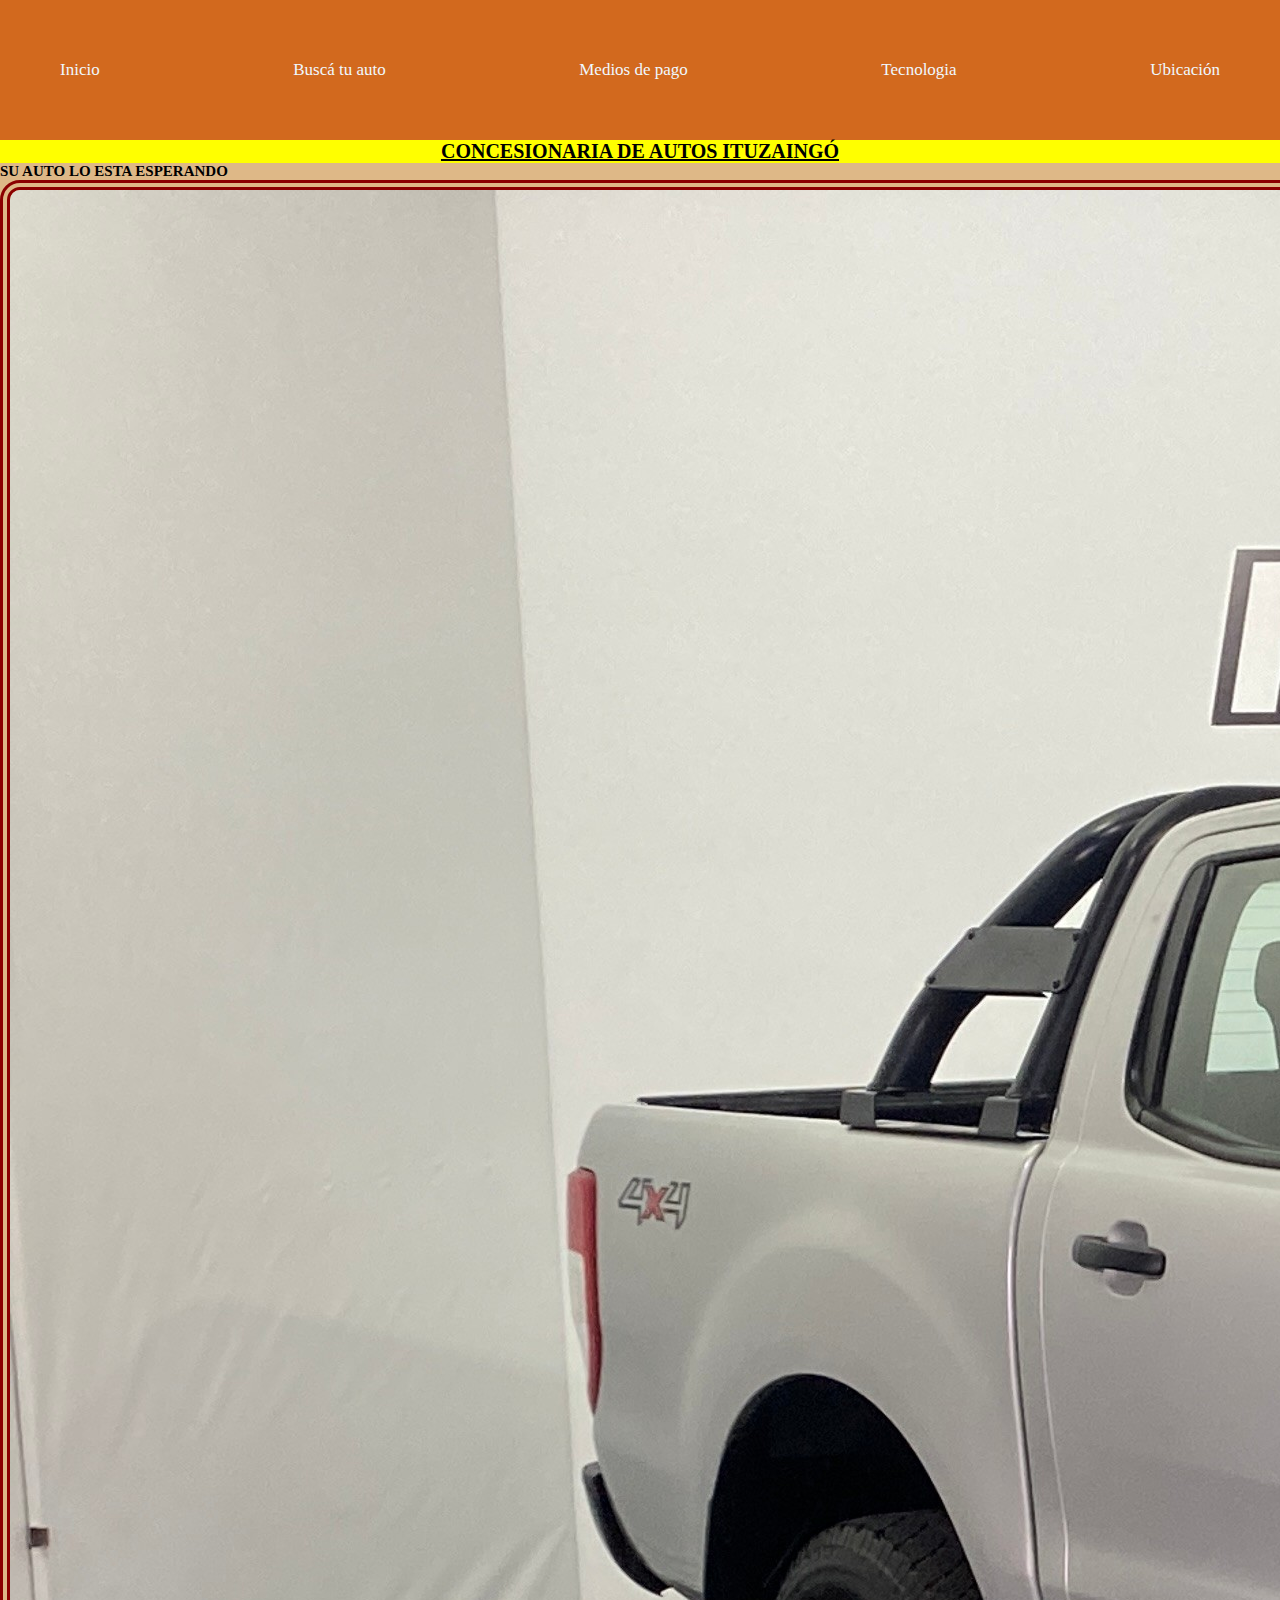
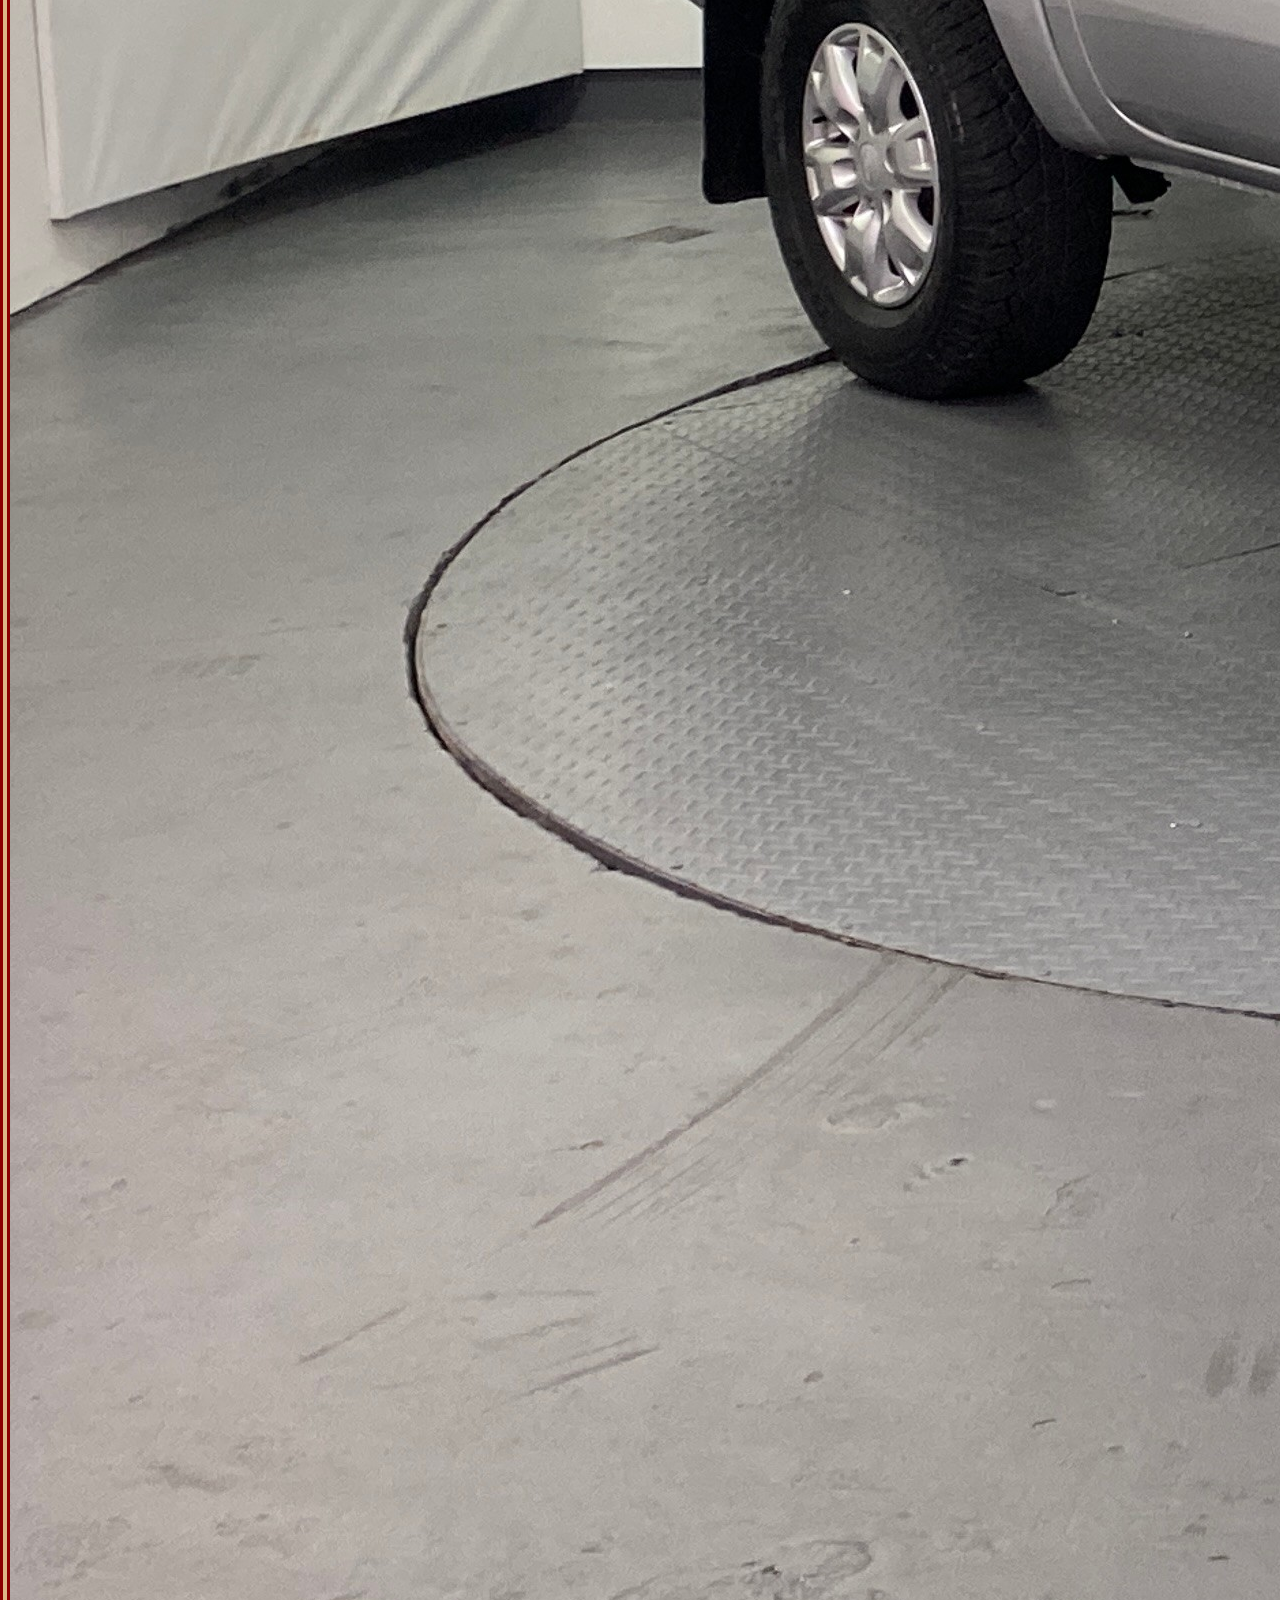
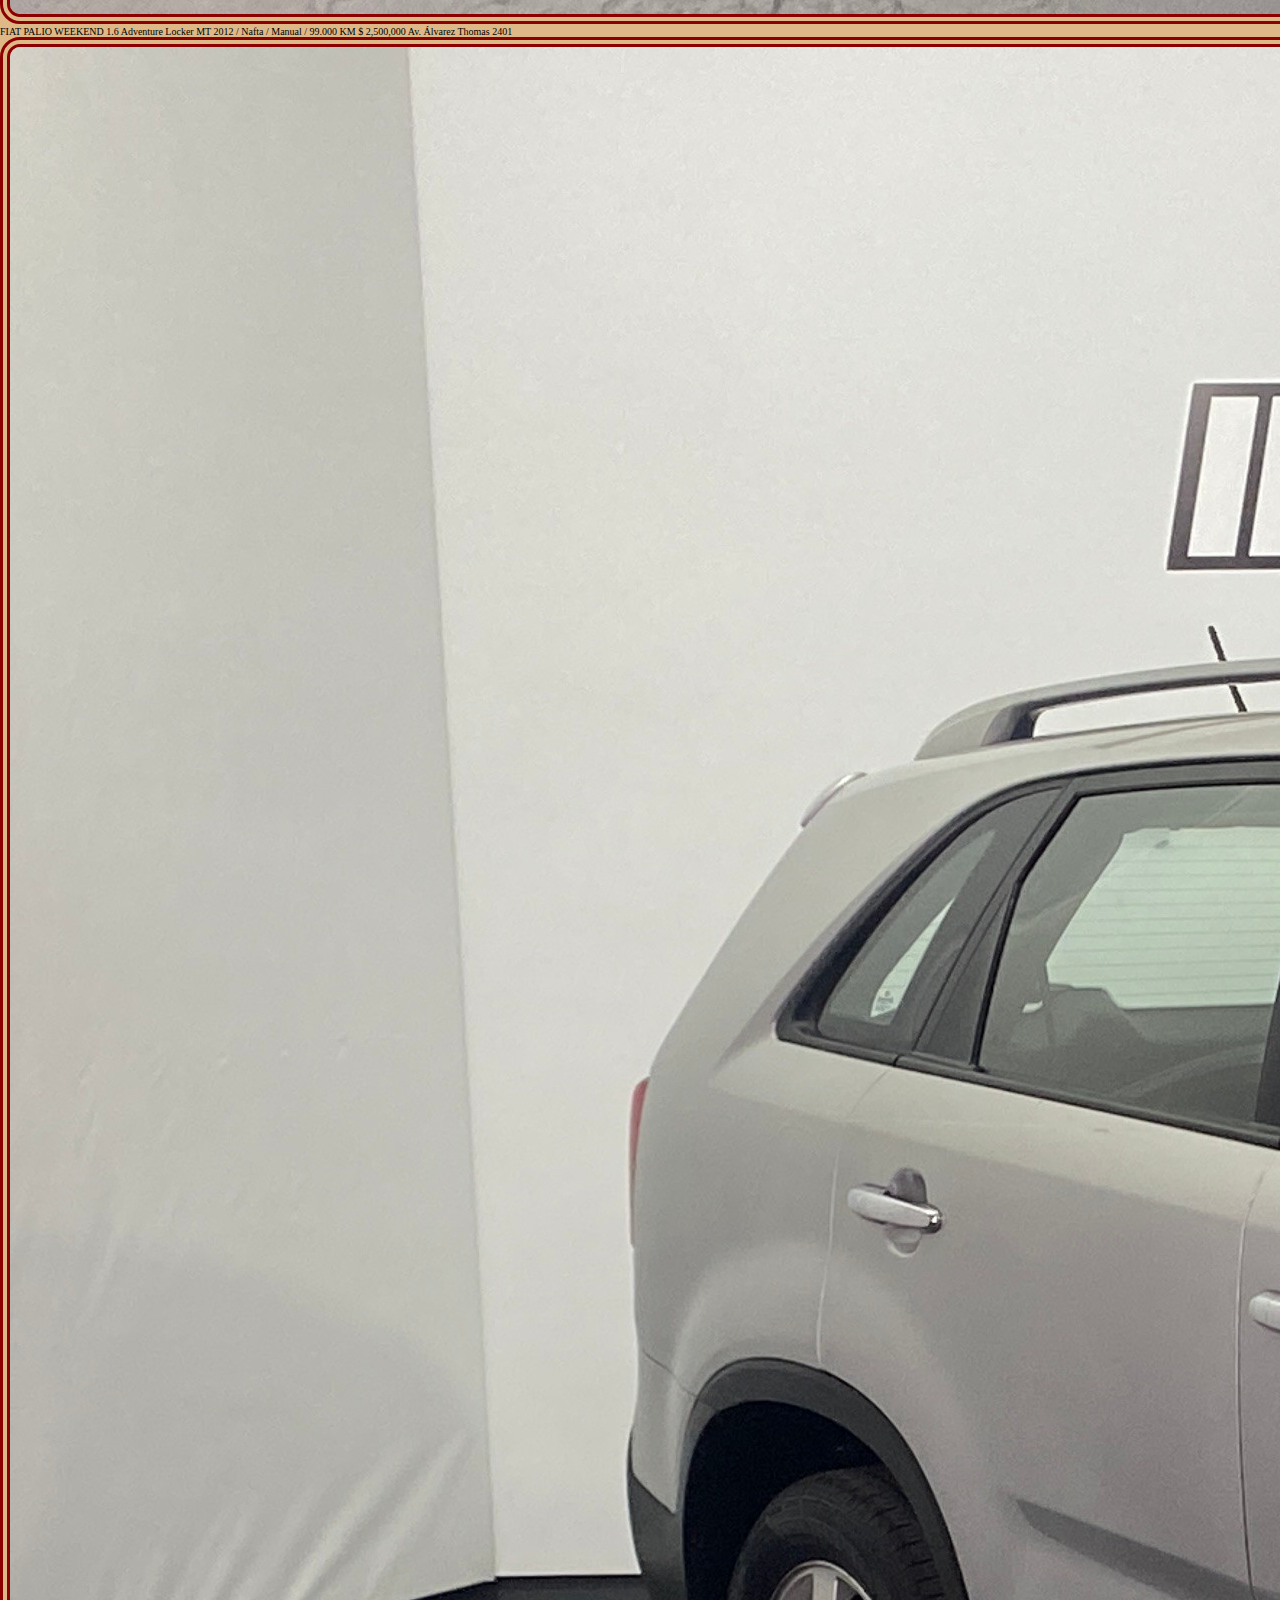
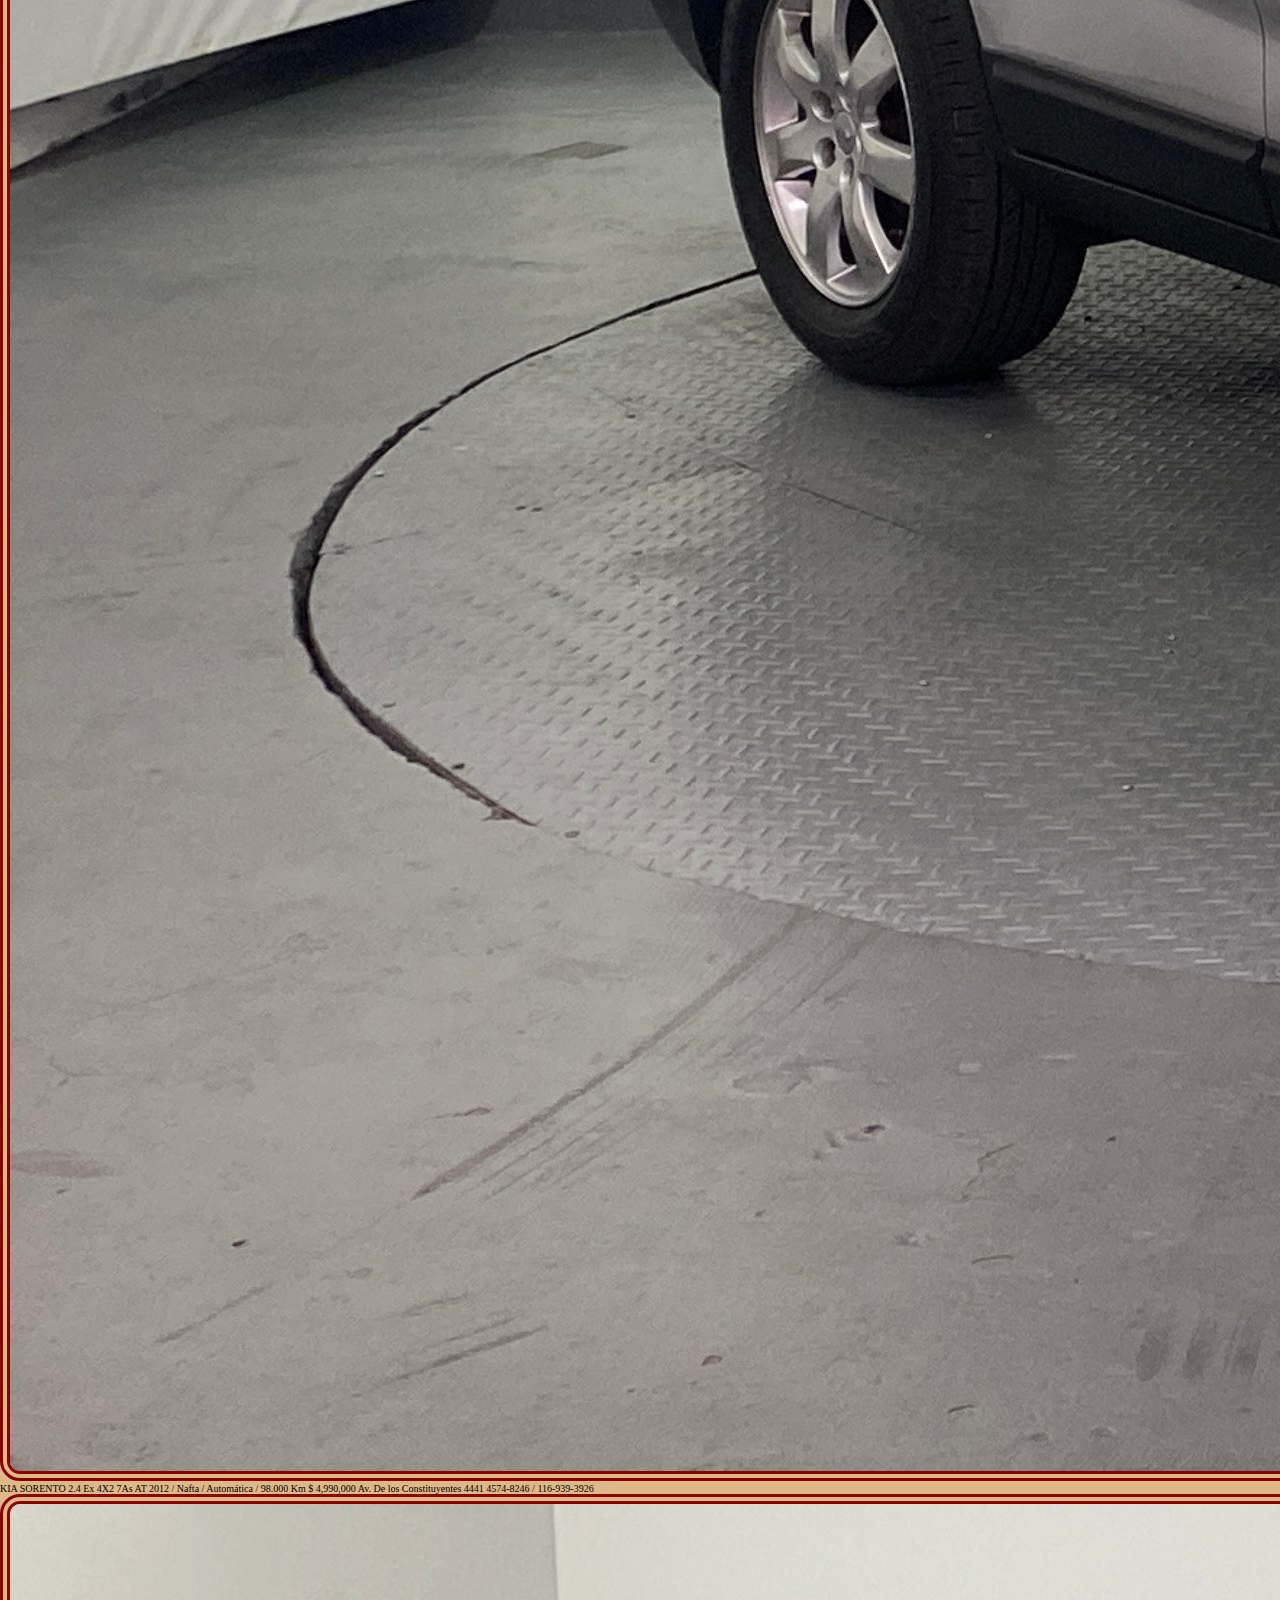
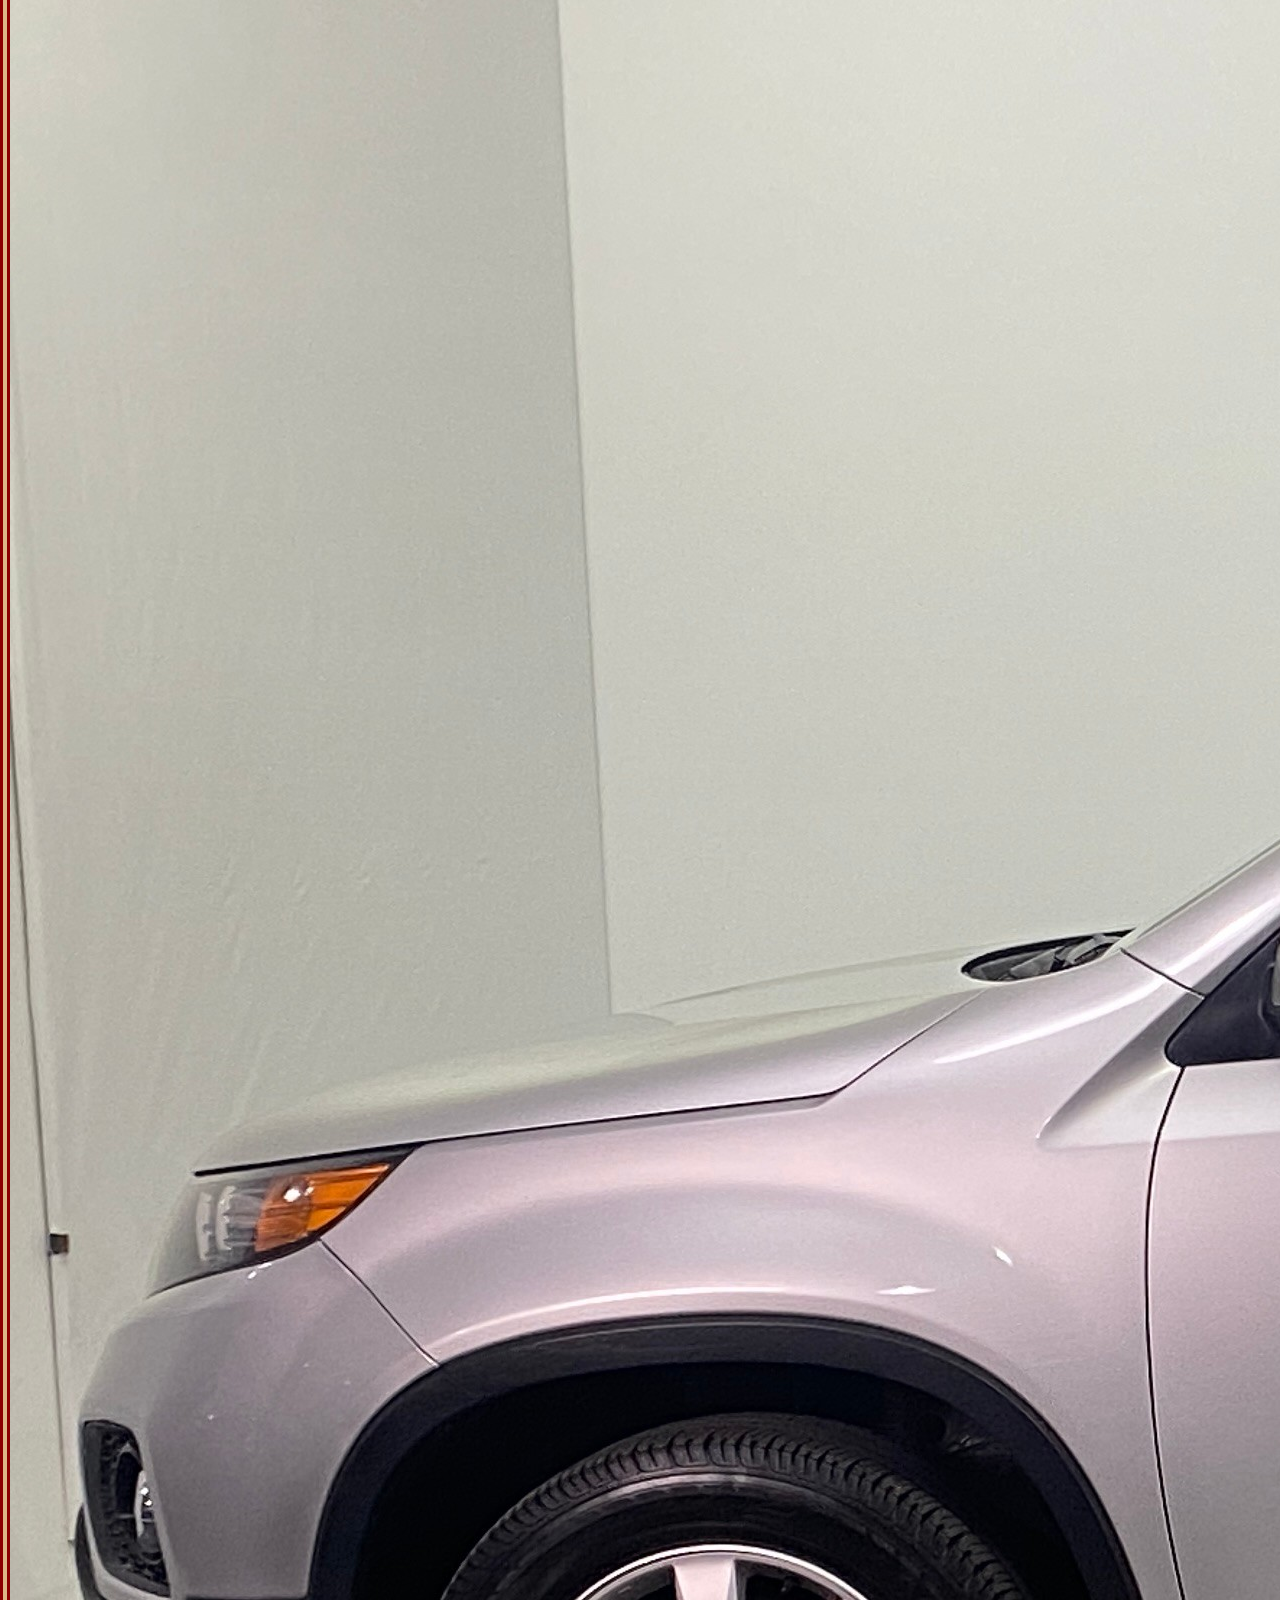
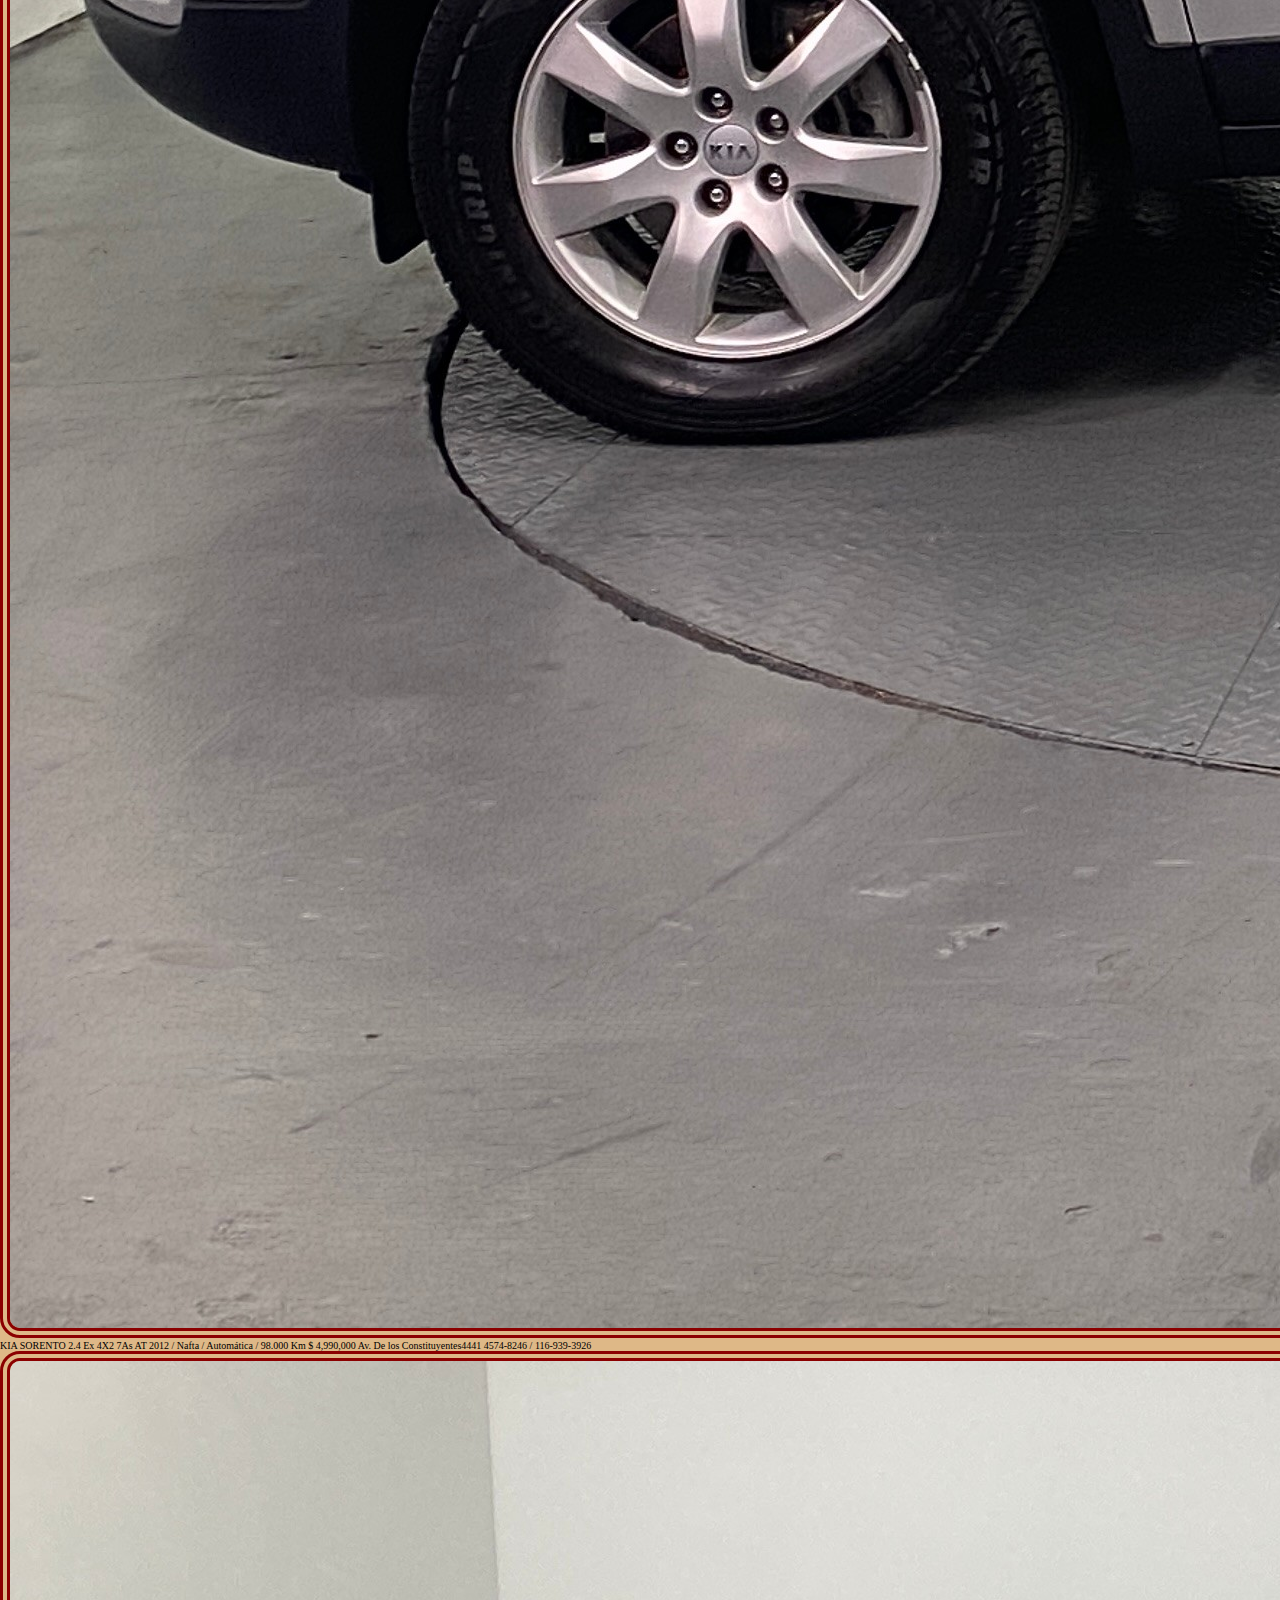
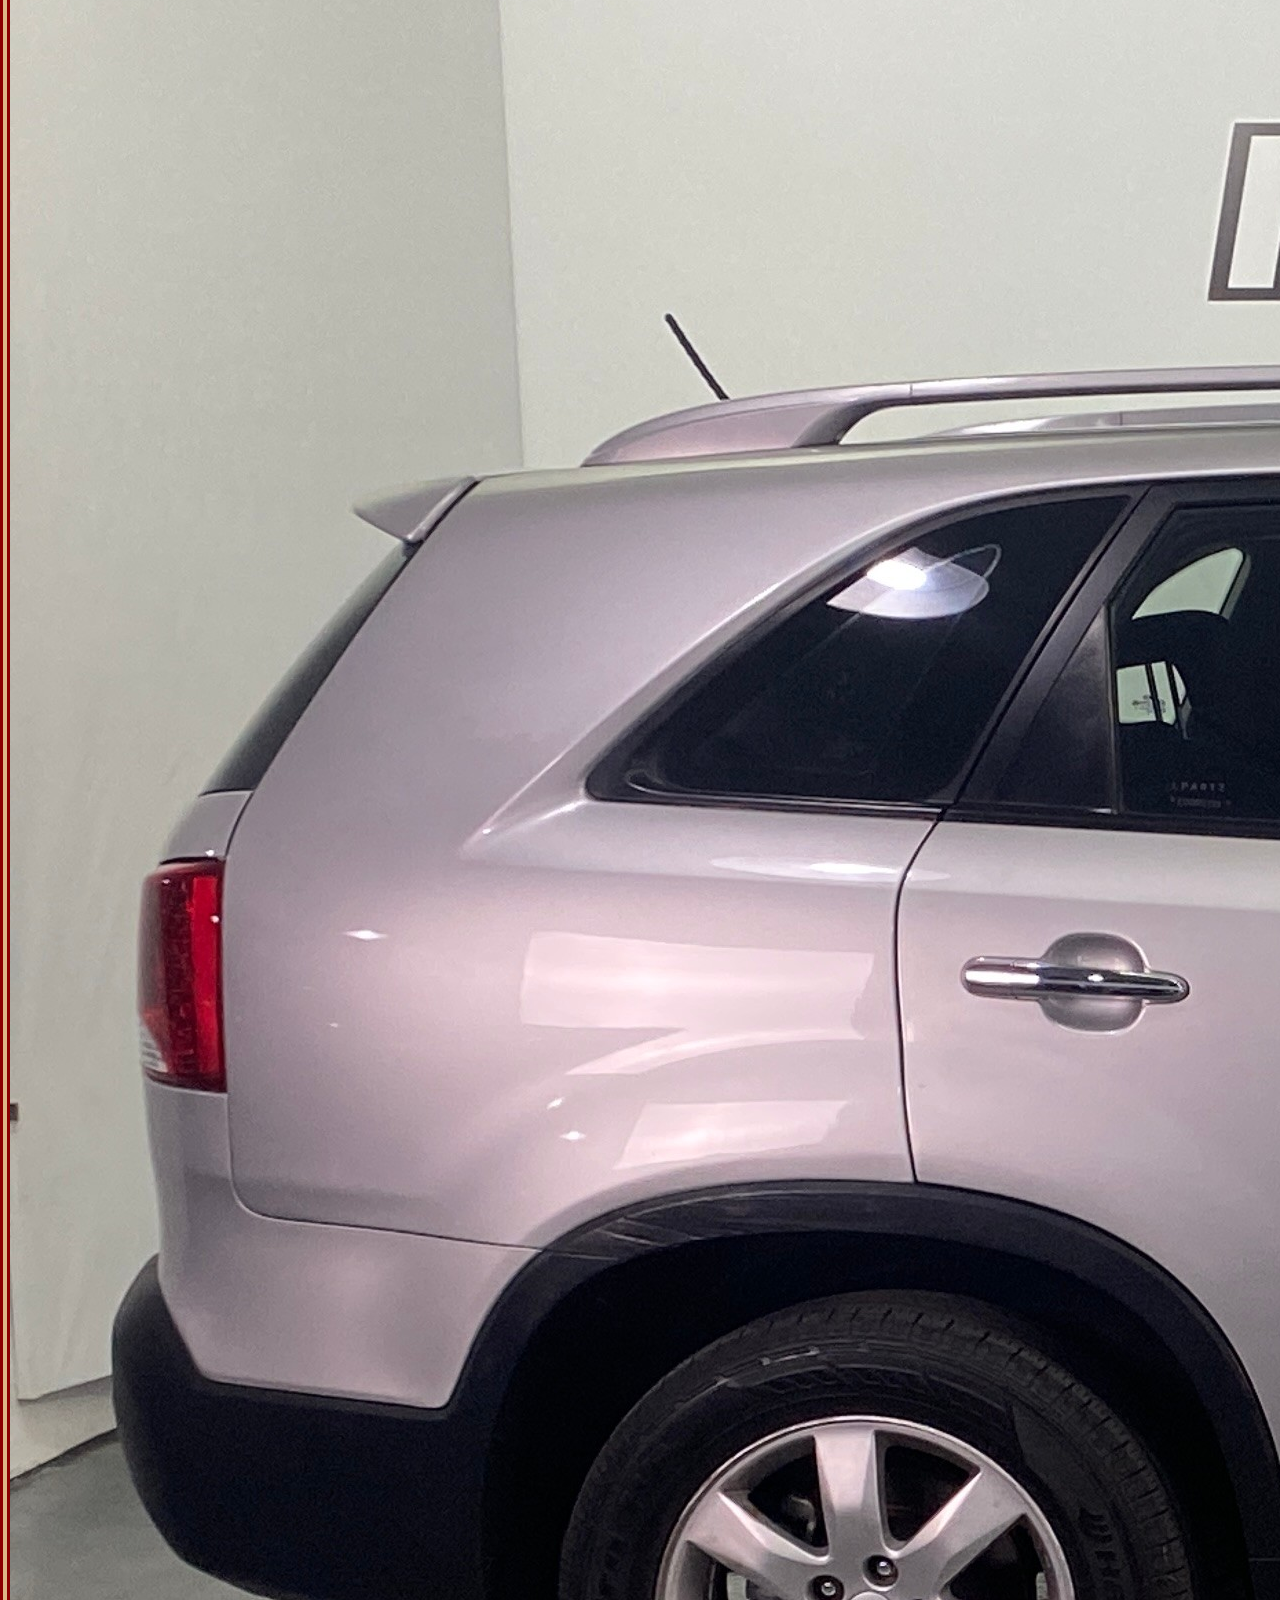
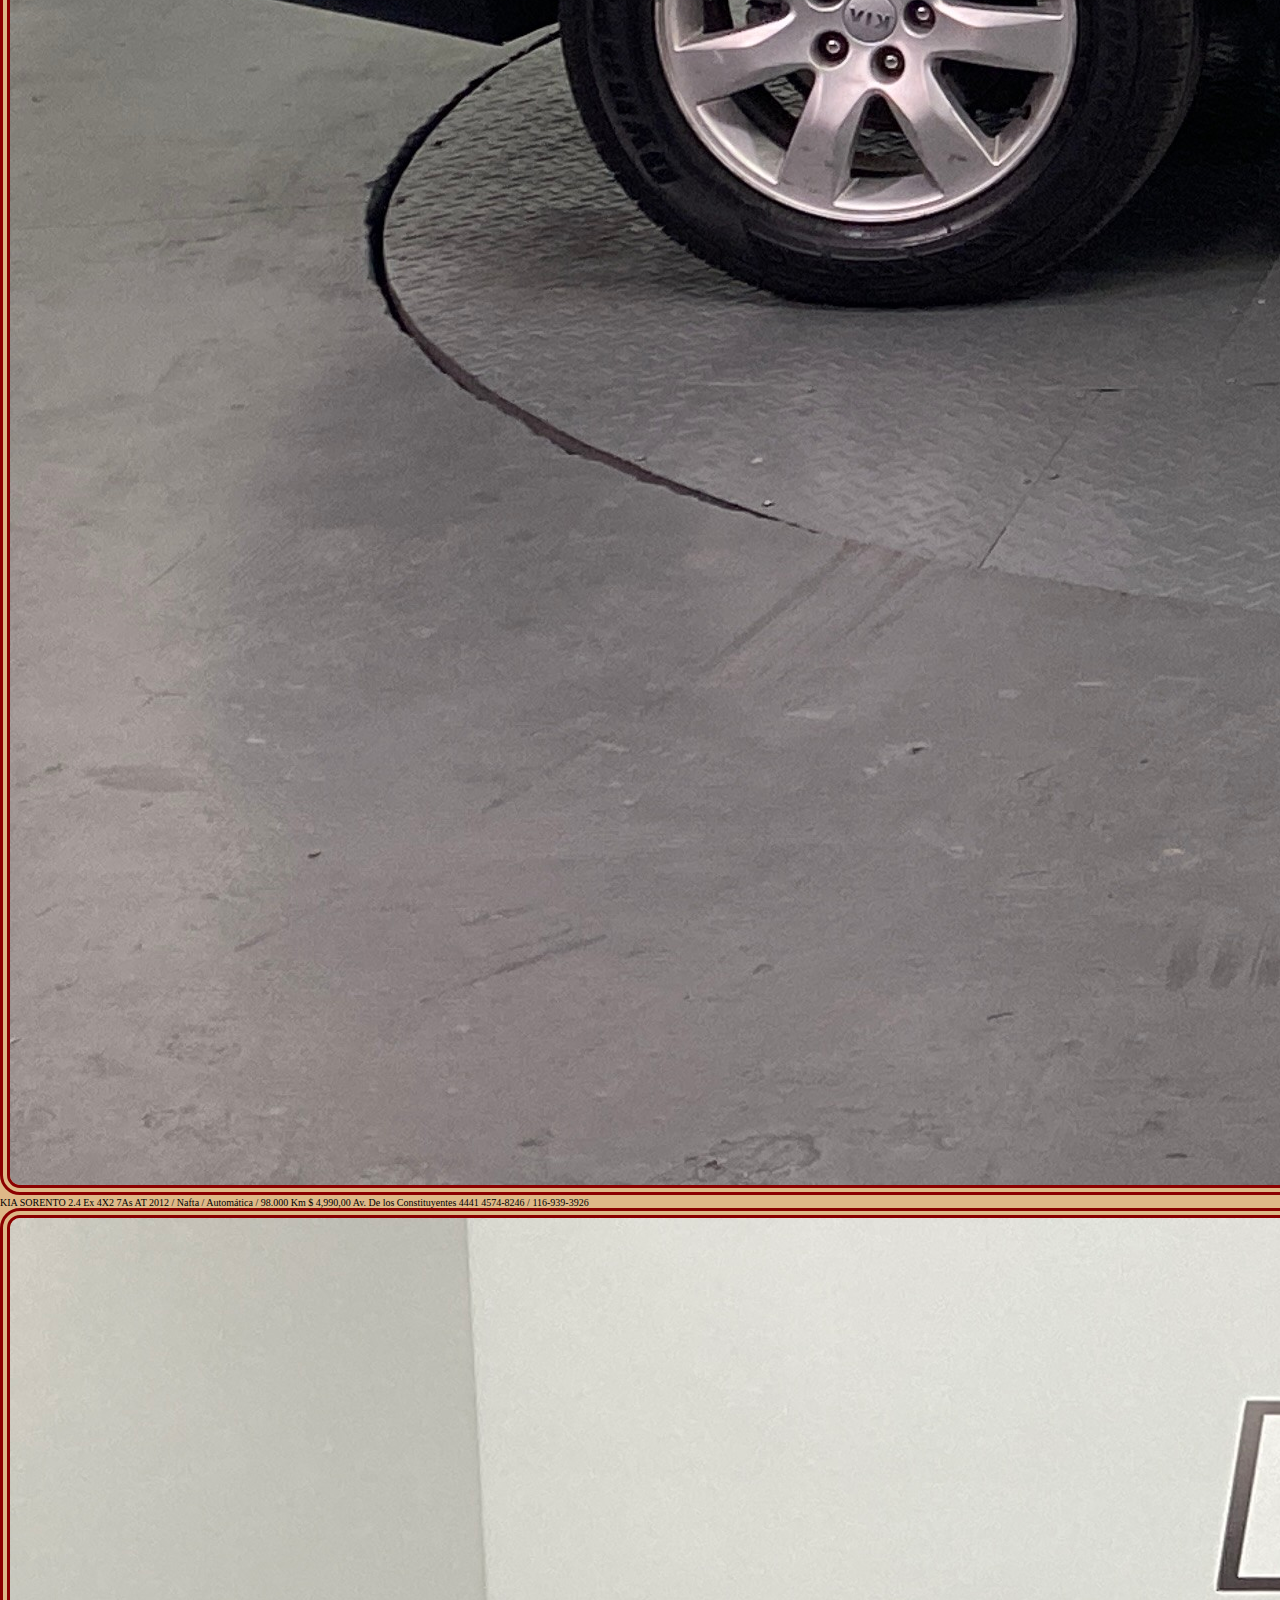
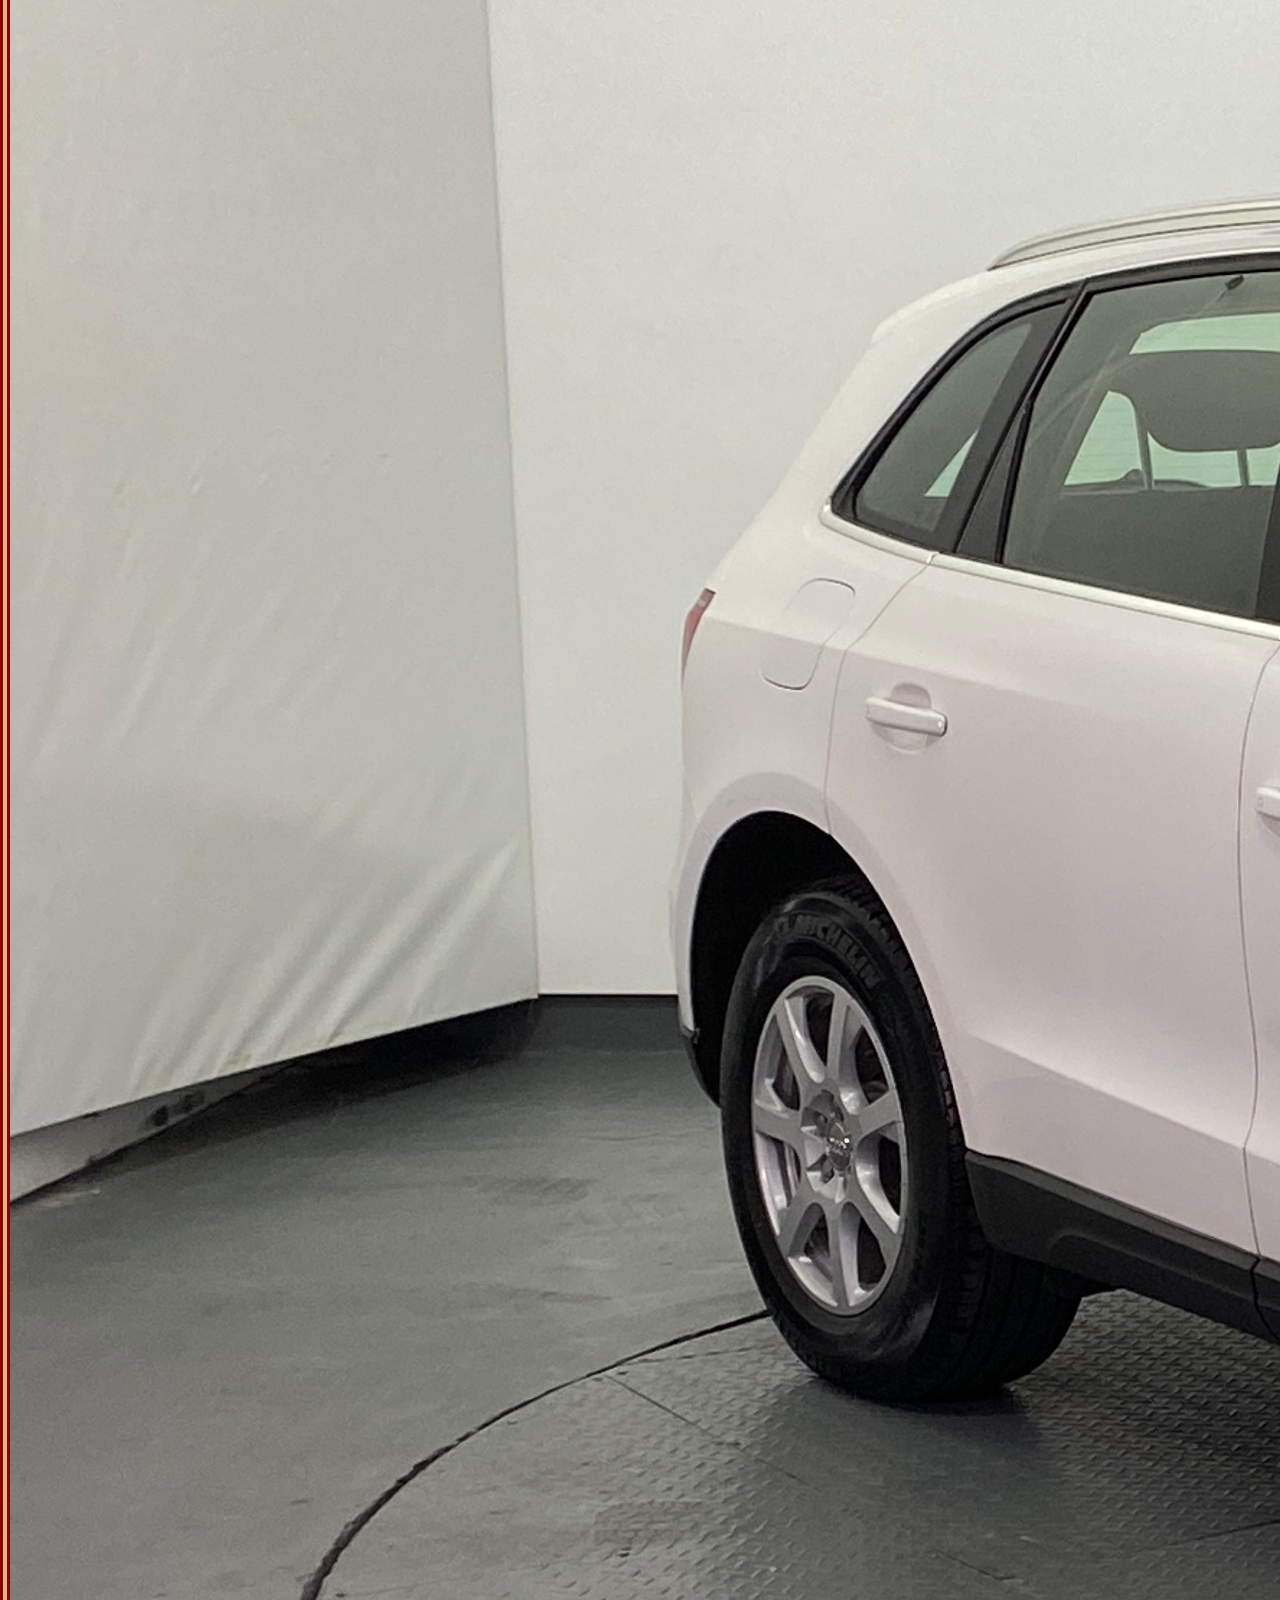
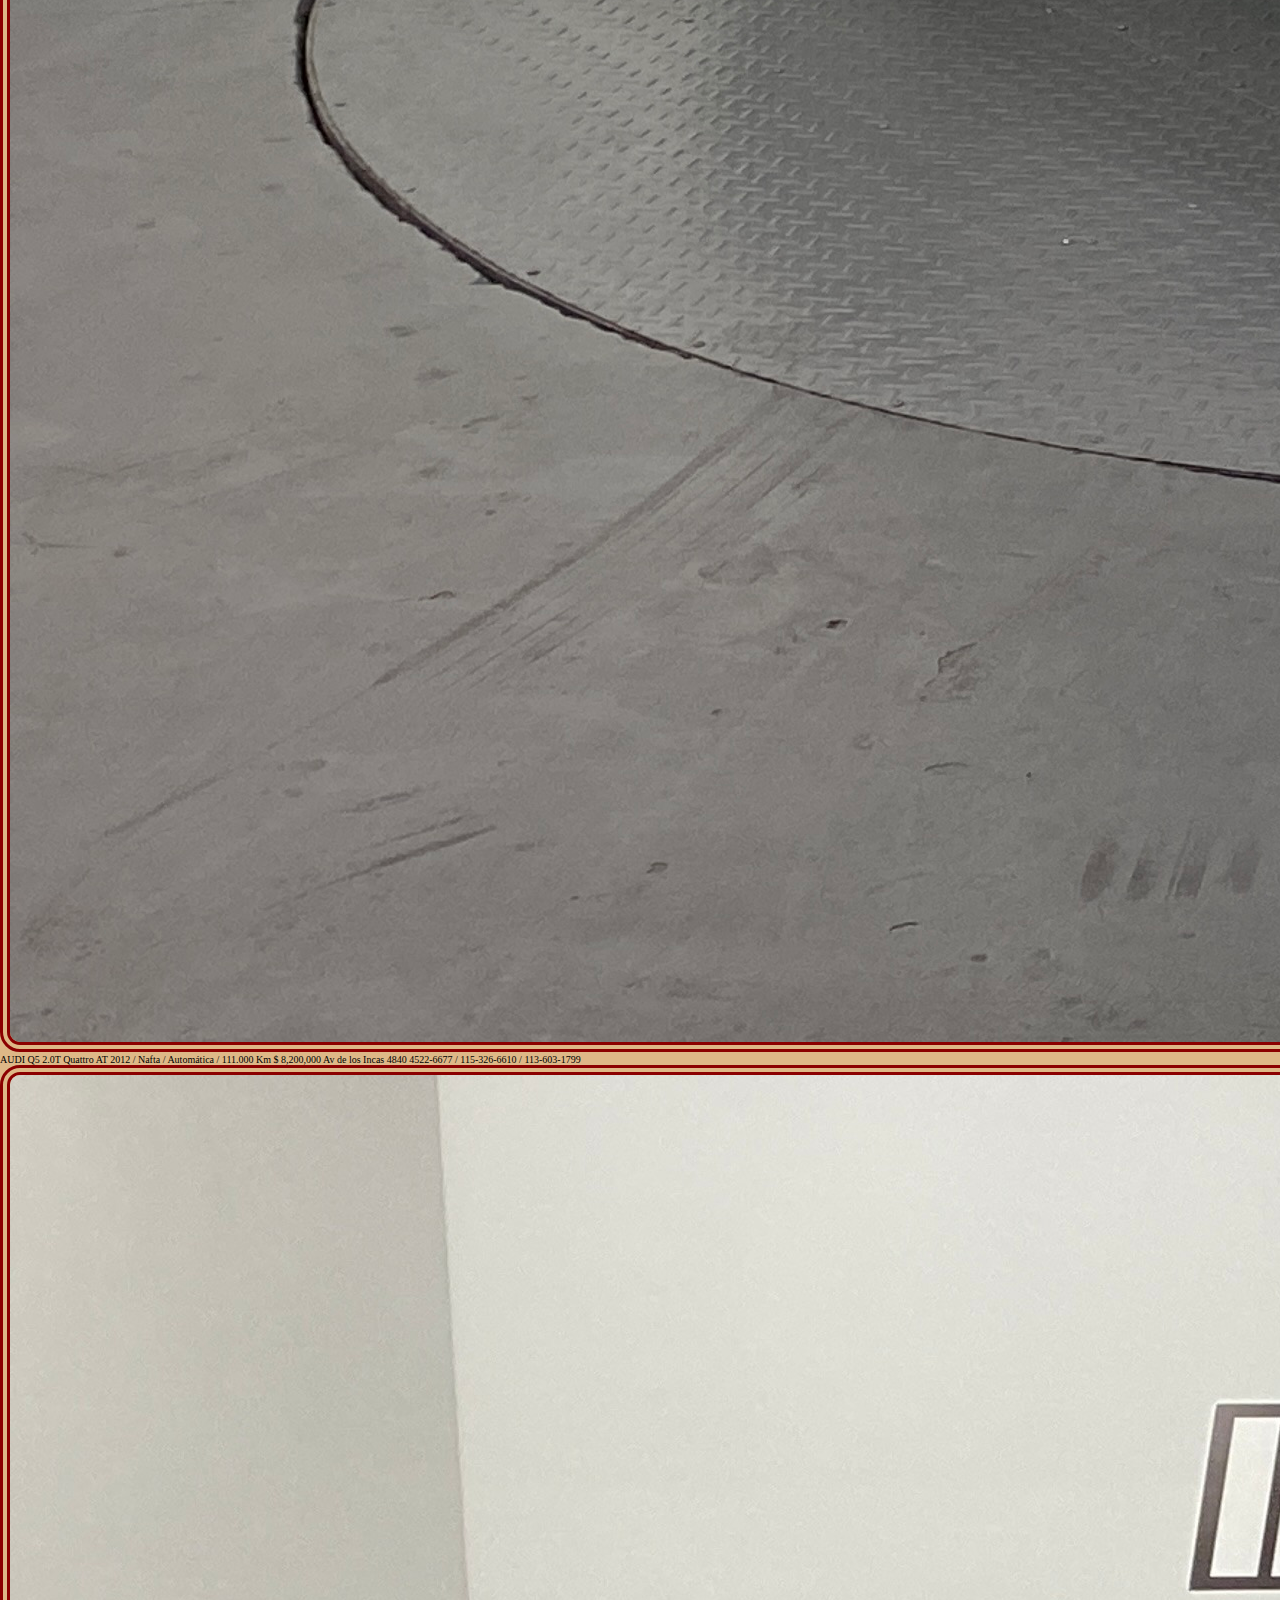
<file: index.html>
<!DOCTYPE html>
<html lang="en">
<head>
    <meta charset="UTF-8">
    <meta http-equiv="X-UA-Compatible" content="IE=edge">
    <meta name="viewport" content="width=device-width, initial-scale=1.0">
    <link href="https://cdn.jsdelivr.net/npm/bootstrap@5.0.2/dist/css/bootstrap.min.css" rel="stylesheet" integrity="sha384-EVSTQN3/azprG1Anm3QDgpJLIm9Nao0Yz1ztcQTwFspd3yD65VohhpuuCOmLASjC" crossorigin="anonymous">
    <link rel="stylesheet" href="./css/estilos.css">
    <link rel="stylesheet" href="https://cdnjs.cloudflare.com/ajax/libs/animate.css/4.1.1/animate.min.css"/>
    <title>Trabajo 3 Martin Slavsky</title>
</head>
<body>
    <header>
        <nav>
            <ul>
                <li>
                    <a href="index.html">Inicio</a>
                </li>
                <li>
                    <a href="./sections/busca-tu-auto.html">Buscá tu auto</a>
                </li>
                <li>
                    <a href="./sections/medios-de-pago.html">Medios de pago</a>
                </li>
                <li>
                    <a href="./sections/tecnologia.html">Tecnologia</a>
                </li>
                <li>
                    <a href="./sections/ubicacion.html">Ubicación</a>
                </li>
            </ul>
        </nav>
    </header>

    <h1 class="display-1 animate__animated animate__rubberBand">CONCESIONARIA DE AUTOS ITUZAINGÓ</h1>

    <div class="container-fluid">
        <h2 class="auto-esperando">SU AUTO LO ESTA ESPERANDO</h2>
    </div>

    <div class="container-fluid">
        <div class="row">
            <div class="col-md-4">
                <p><img src="./img/auto-2.jpg" class="img-fluid"></p>
                <p class="display-6">FIAT PALIO WEEKEND 1.6 Adventure Locker MT 2012 / Nafta / Manual / 99.000 KM $
                    2,500,000 Av. Álvarez Thomas 2401</p>
            </div>
            <div class="col-md-4">
                <p><img src="./img/auto-3.jpg" class="img-fluid"></p>
                <p class="display-6">KIA SORENTO 2.4 Ex 4X2 7As AT 2012 / Nafta / Automática / 98.000 Km $ 4,990,000 Av.
                    De los Constituyentes 4441 4574-8246 / 116-939-3926</p>
            </div>
            <div class="col-md-4">
                <p><img src="./img/auto-4.jpg" class="img-fluid"></p>
                <p class="display-6">KIA SORENTO 2.4 Ex 4X2 7As AT 2012 / Nafta / Automática / 98.000 Km $ 4,990,000 Av.
                    De los Constituyentes4441 4574-8246 / 116-939-3926</p>
            </div>

        </div>

        <div class="row">
            <div class="col-md-4">
                <p><img src="./img/auto-5.jpg" class="img-fluid"></p>
                <p class="display-6">KIA SORENTO 2.4 Ex 4X2 7As AT 2012 / Nafta / Automática / 98.000 Km $ 4,990,00 Av. De los
                    Constituyentes 4441
                    4574-8246 / 116-939-3926</p>
            </div>
            <div class="col-md-4">
                <p><img src="./img/auto-6.jpg" class="img-fluid"></p>
                <p class="display-6">AUDI Q5 2.0T Quattro AT 2012 / Nafta / Automática / 111.000 Km $ 8,200,000 Av de los Incas 4840
                    4522-6677 / 115-326-6610 / 113-603-1799</p>
            </div>
            <div class="col-md-4">
                <p><img src="./img/auto-7.jpg" class="img-fluid"></p>
                <p class="display-6">HYUNDAI GRAND SANTA FE 2.2 Crdi Premium 7As AT 2016 / Diésel / Automática / 91.000 Km $ 10,900,000 Av
                    de los Incas 4840
                    4522-6677 / 115-326-6610 / 113-603-1799</p>
            </div>

        </div>

    </div>
        

    <h2 class="sucursales">Nuestras Suculsales</h2>

    <div class="container-fluid">
        <div class="row">
            <div class="col-md-4">
                <p><img src="./img/sucursal-incas.png" class="img-fluid"></p>
                <p class="display-6">Los Incas
                    Ciudad Autónoma de Buenos Aires
                    Av de los Incas 4840
                    4522-6677 / 115-326-6610 / 113-603-1799</p>
            </div>
            <div class="col-md-4">
                <p><img src="./img/sucursal-thomas.png" class="img-fluid"></p>
                <p class="display-6">Álvarez Thomas
                    Ciudad Autónoma de Buenos Aires
                    Av. Álvarez Thomas 2401
                    4521-2737 / 113-890-8728</p>
            </div>
            <div class="col-md-4">
                <p><img src="./img/sucursal-constituyentes.png" class="img-fluid"></p>
                <p class="display-6">Constituyentes
                    Ciudad Autónoma de Buenos Aires
                    Av. De los Constituyentes 4441
                    4574-8246 / 116-939-3926</p>
            </div>

        </div>
    </div>

    <h2 class="consejos">Auto News</h2>

    <div class="container-fluid">
        <div class="row">
            <div class="col-md-4">
                <p><img src="./img/decuidos.jpg" class="img-fluid"></p>
                <p class="display-6">La correa de distribución y no vigilar los niveles de aceite son alguno de los más habituales.</p>
            </div>
            <div class="col-md-4">
                <p><img src="./img/freno-de-mano.jpg" class="img-fluid"></p>
                <p class="display-6">Con el uso el freno de mano se destensa y pierde fiabilidad.</p>
            </div>
            <div class="col-md-4">
                <p><img src="./img/luz-dentifrico.jpg" class="img-fluid"></p>
                <p class="display-6">Con el paso del tiempo, el plástico de las luces del auto se va desgastando y pueden llegar a impedir que pase el haz de luz.</p>
            </div>

        </div>
    </div>

    <div class="formulario-contacto">
    <h2>FORMULARIO DE CONTACTO</h2>
    <form action="envio.php" method="post">
        <p><label for="">Ingrese su Nombre y Apellido</label><br><input type="text"></p>
        <p><label for="">Campo de texto (Email)</label><br><input type="email" value="Email"></p>
        <p><label for="">Campo de texto (Password)</label><br><input type="password" value="1234"></p>
        <p><label for="">Ingrese su consulta</label><br><textarea>Por favor ingrese su consulta</textarea></p>
        <p><input type="submit" value="Enviar"></p>
    </form>
    </div>
    

    
<footer>

    <h2 class="h2-redes">Seguinos en Nuestras Redes Sociales</h2>
    <p><a href="https://www.facebook.com/" target="_blank"><img src="./img/facebook.jpg" width="15%"
                alt="logo de facebook"><input type="button" value="Ir a Facebook"></a></p>
    <p><a href="https://twitter.com/?lang=es" target="_blank"><img src="./img/twitter.jpg" width="13%"
                alt="logo de twitter"><input type="button" value="Ir a Twitter"></a></p>
    <p><a href="https://www.instagram.com/" target="_blank"><img src="./img/instagram.jpg" width="20%"
                alt="logo de instagram"><input type="button" value="Ir a Instagram"></a></p>

</footer>


<script src="https://cdn.jsdelivr.net/npm/bootstrap@5.0.2/dist/js/bootstrap.bundle.min.js" integrity="sha384-MrcW6ZMFYlzcLA8Nl+NtUVF0sA7MsXsP1UyJoMp4YLEuNSfAP+JcXn/tWtIaxVXM" crossorigin="anonymous"></script>
    
</body>
</html>
</file>
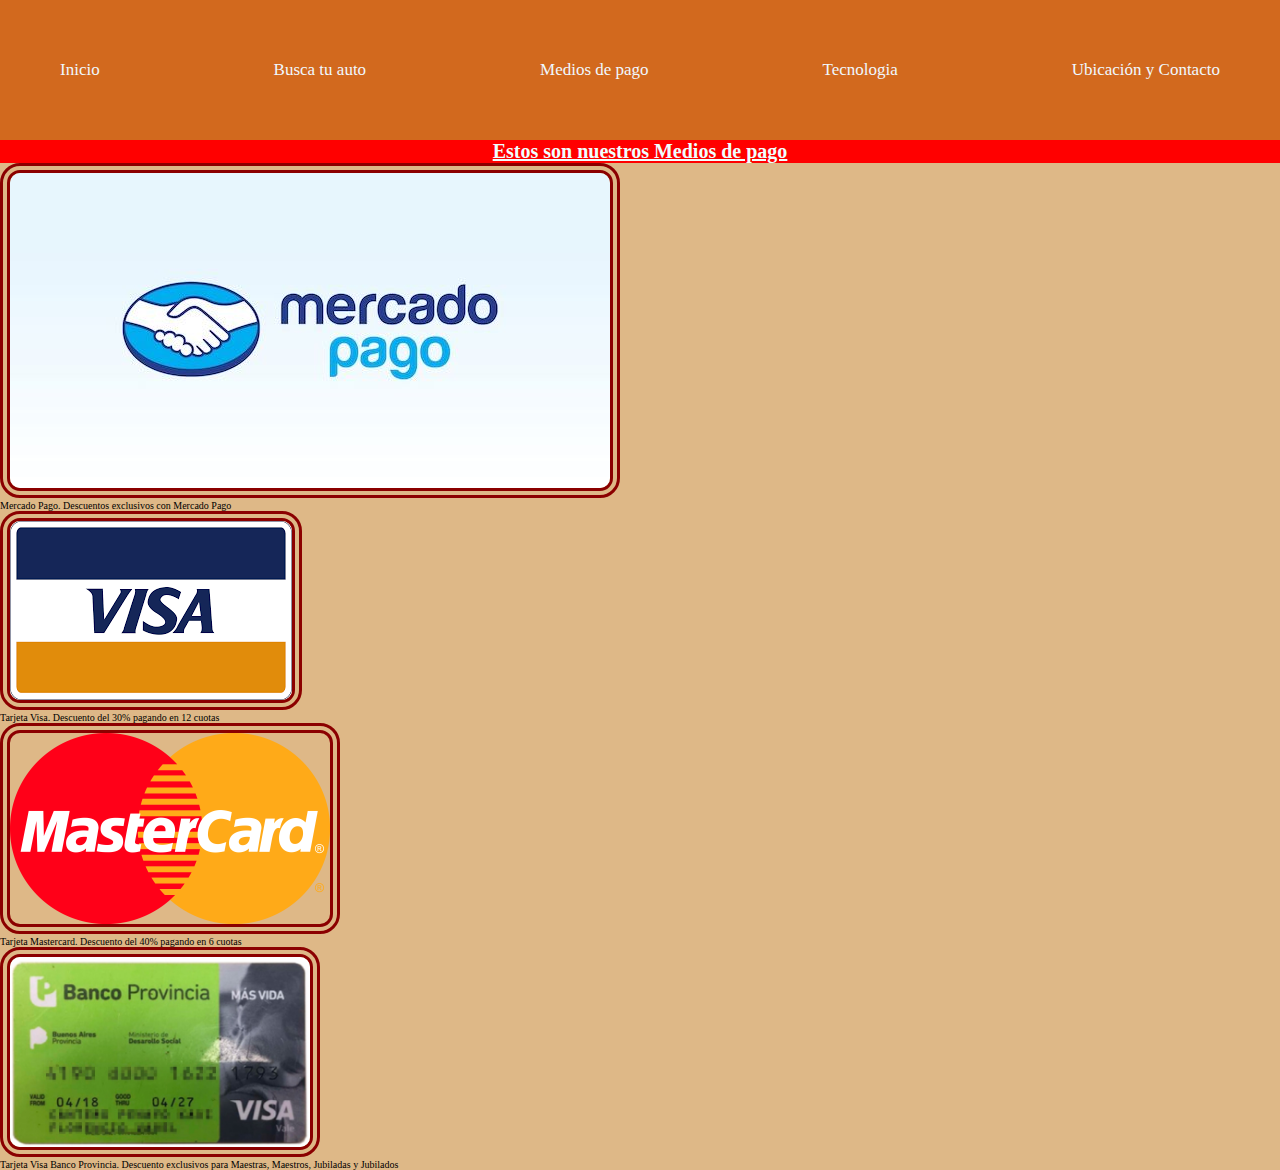
<file: sections/medios-de-pago.html>
<!DOCTYPE html>
<html lang="en">
<head>
    <meta charset="UTF-8">
    <meta http-equiv="X-UA-Compatible" content="IE=edge">
    <meta name="viewport" content="width=device-width, initial-scale=1.0">
    <link href="https://cdn.jsdelivr.net/npm/bootstrap@5.0.2/dist/css/bootstrap.min.css" rel="stylesheet" integrity="sha384-EVSTQN3/azprG1Anm3QDgpJLIm9Nao0Yz1ztcQTwFspd3yD65VohhpuuCOmLASjC" crossorigin="anonymous">
    <link rel="stylesheet" href="../css/estilos.css">
    <title>Medios de pago</title>
</head>
<body>
    <header>
        <nav>
            <ul>
                <li>
                    <a href="../index.html">Inicio</a>
                </li>
                <li>
                    <a href="./busca-tu-auto.html">Busca tu auto</a>
                </li>
                <li>
                    <a href="./medios-de-pago.html">Medios de pago</a>
                </li>
                <li>
                    <a href="./tecnologia.html">Tecnologia</a>
                </li>
                <li>
                    <a href="./ubicacion.html">Ubicación y Contacto</a>
                </li>
            </ul>
        </nav>
    </header>

    <div class="container-fluid">
        <h1 class="display-2">Estos son nuestros Medios de pago</h1>
    </div>

    <div class="row">
        <div class="col-md-3">
            <p><img src="../img/mercadopago-og.jpg" class="img-fluid" alt="mercado pago"></p>
            <p class="h2">Mercado Pago. Descuentos exclusivos con Mercado Pago</p>


        </div>
        <div class="col-md-3">
            <p><img src="../img/visa.png" class="img-fluid" alt="tarjeta visa"></p>
            <p class="h2">Tarjeta Visa. Descuento del 30% pagando en 12 cuotas </p>
          
            
        </div>
        <div class="col-md-3">
            <p><img src="../img/MasterCard_early_1990s_logo.png" width="320px" class="img-fluid" alt="tarjeta mastercard"></p>
            <p class="h2">Tarjeta Mastercard. Descuento del 40% pagando en 6 cuotas</p>
            
        </div>
        <div class="col-md-3">
            <p><img src="../img/banco-provincia-visa.jpg" width="300px" class="img-fluid" alt="banco provincia visa"></p>
            <p class="h2">Tarjeta Visa Banco Provincia. Descuento exclusivos para Maestras, Maestros, Jubiladas y Jubilados</p>
            
        </div>
    </div>

<script src="https://cdn.jsdelivr.net/npm/bootstrap@5.0.2/dist/js/bootstrap.bundle.min.js" integrity="sha384-MrcW6ZMFYlzcLA8Nl+NtUVF0sA7MsXsP1UyJoMp4YLEuNSfAP+JcXn/tWtIaxVXM" crossorigin="anonymous"></script>
    
</body>
</html>
</file>
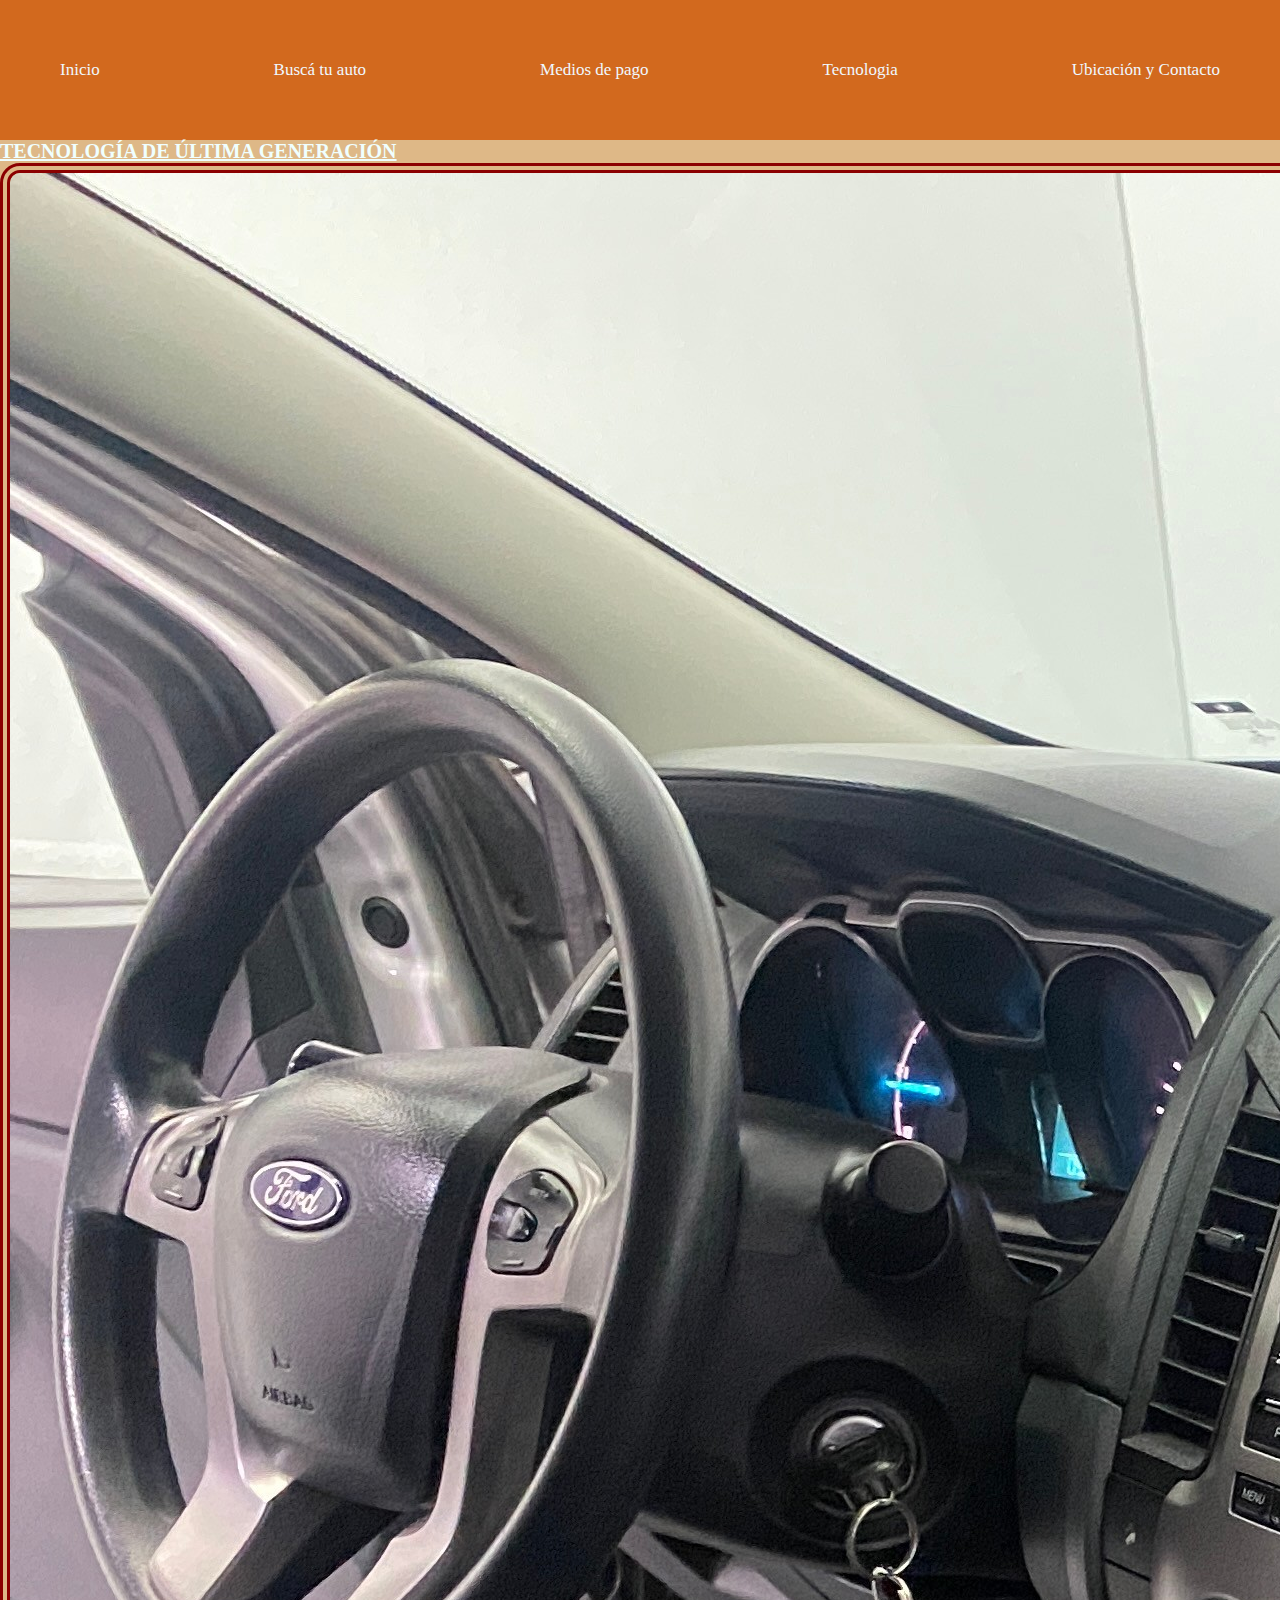
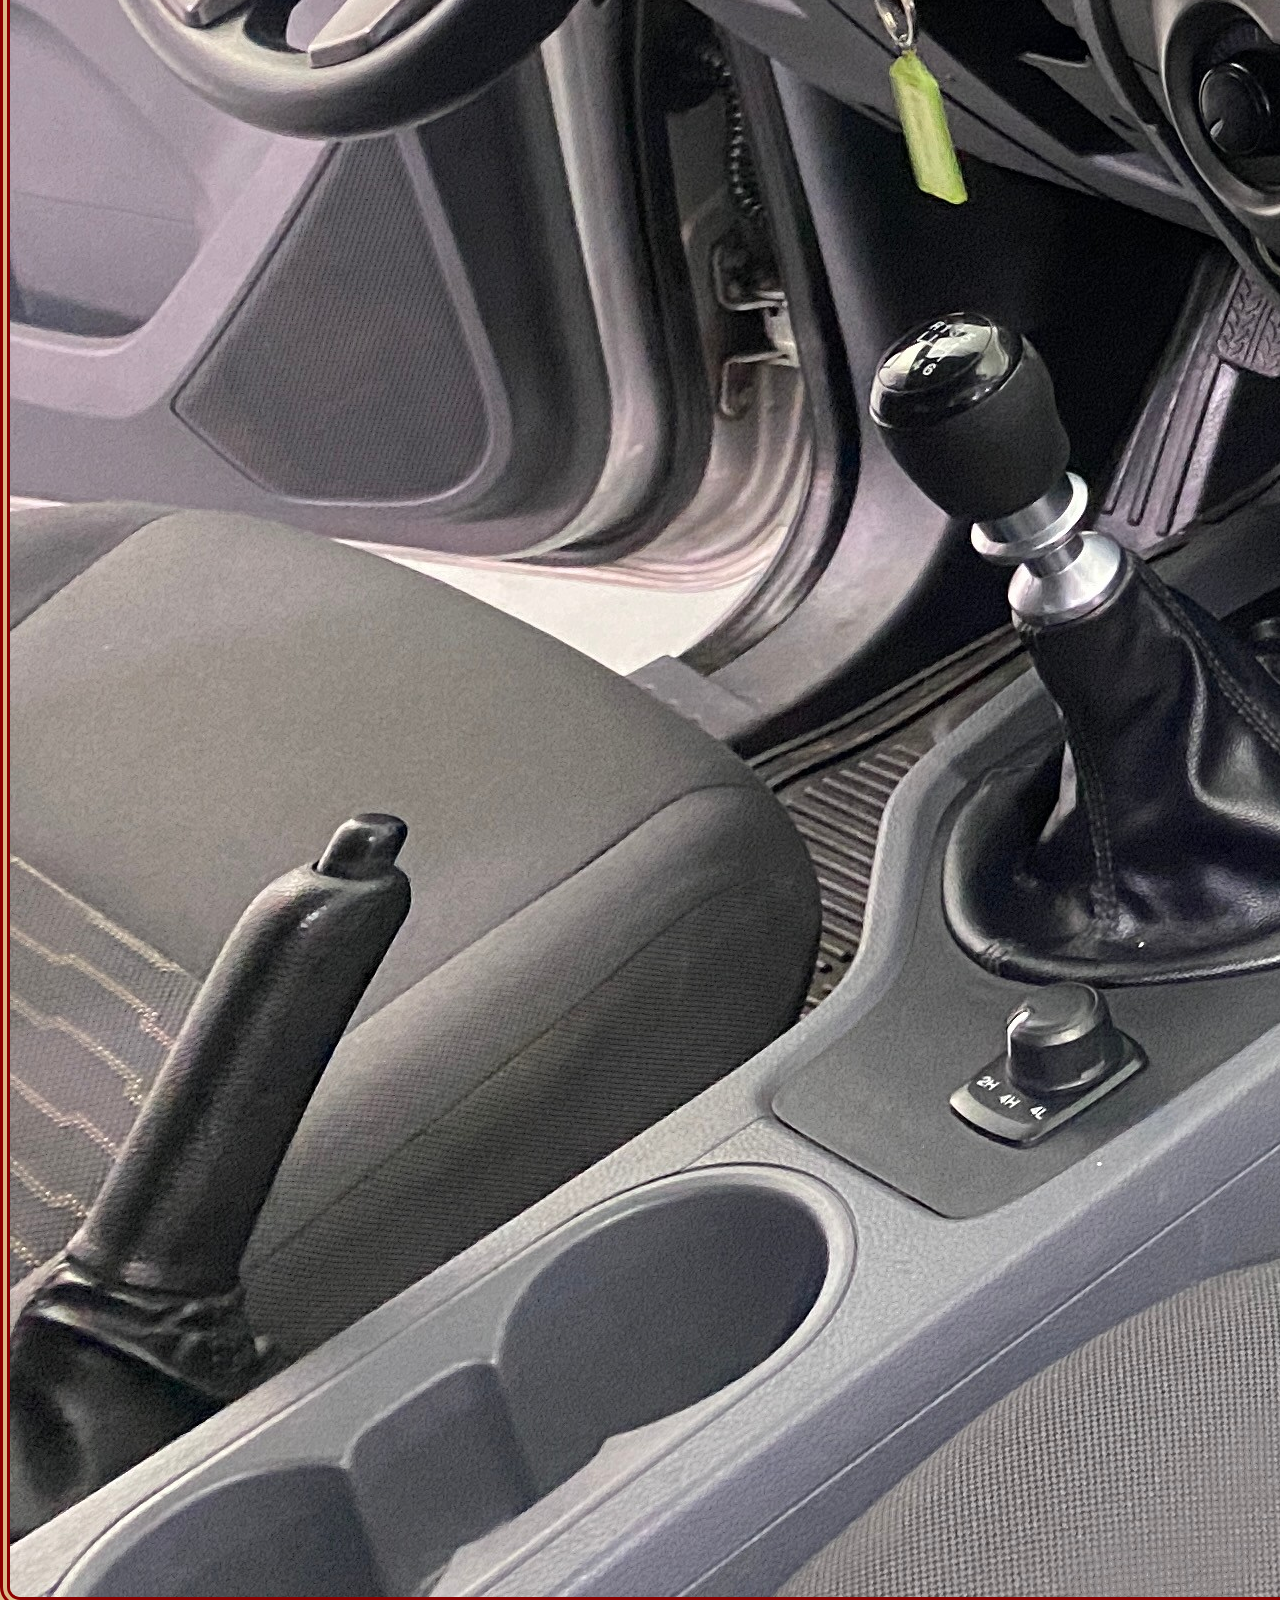
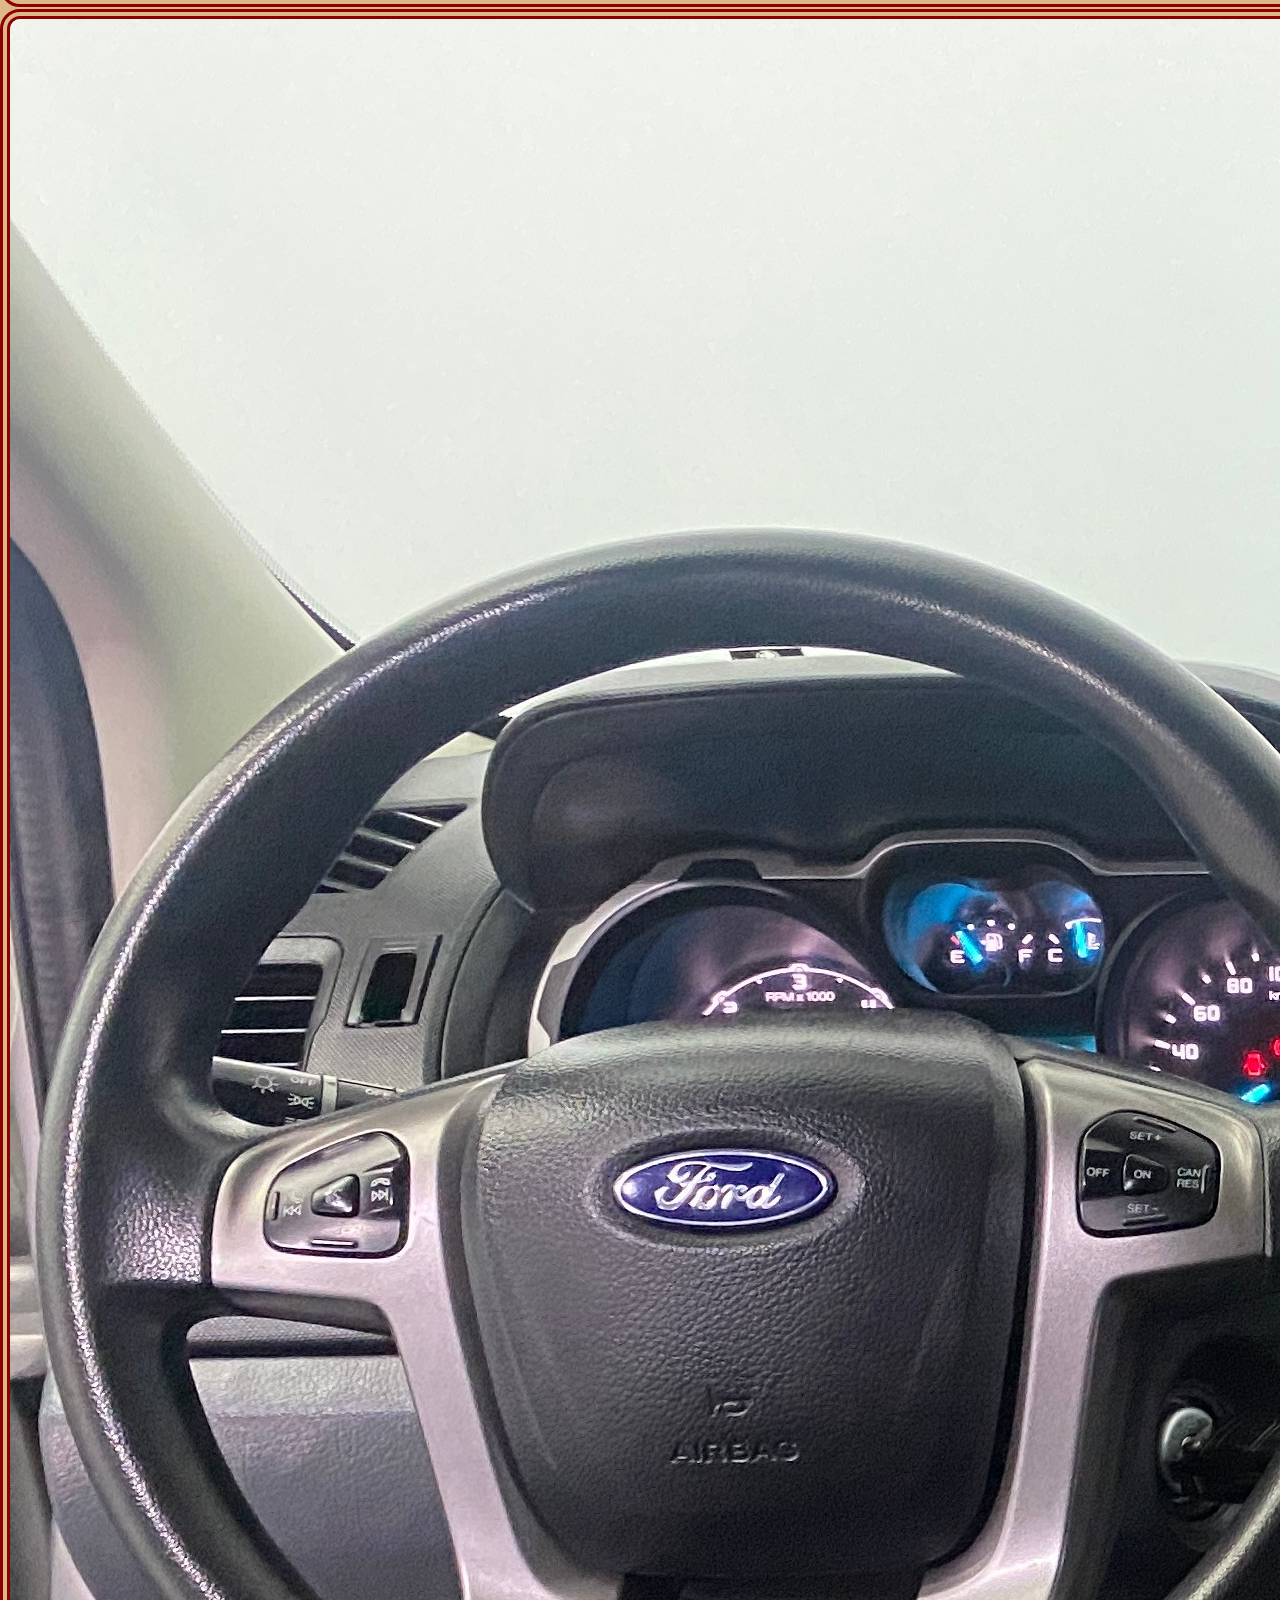
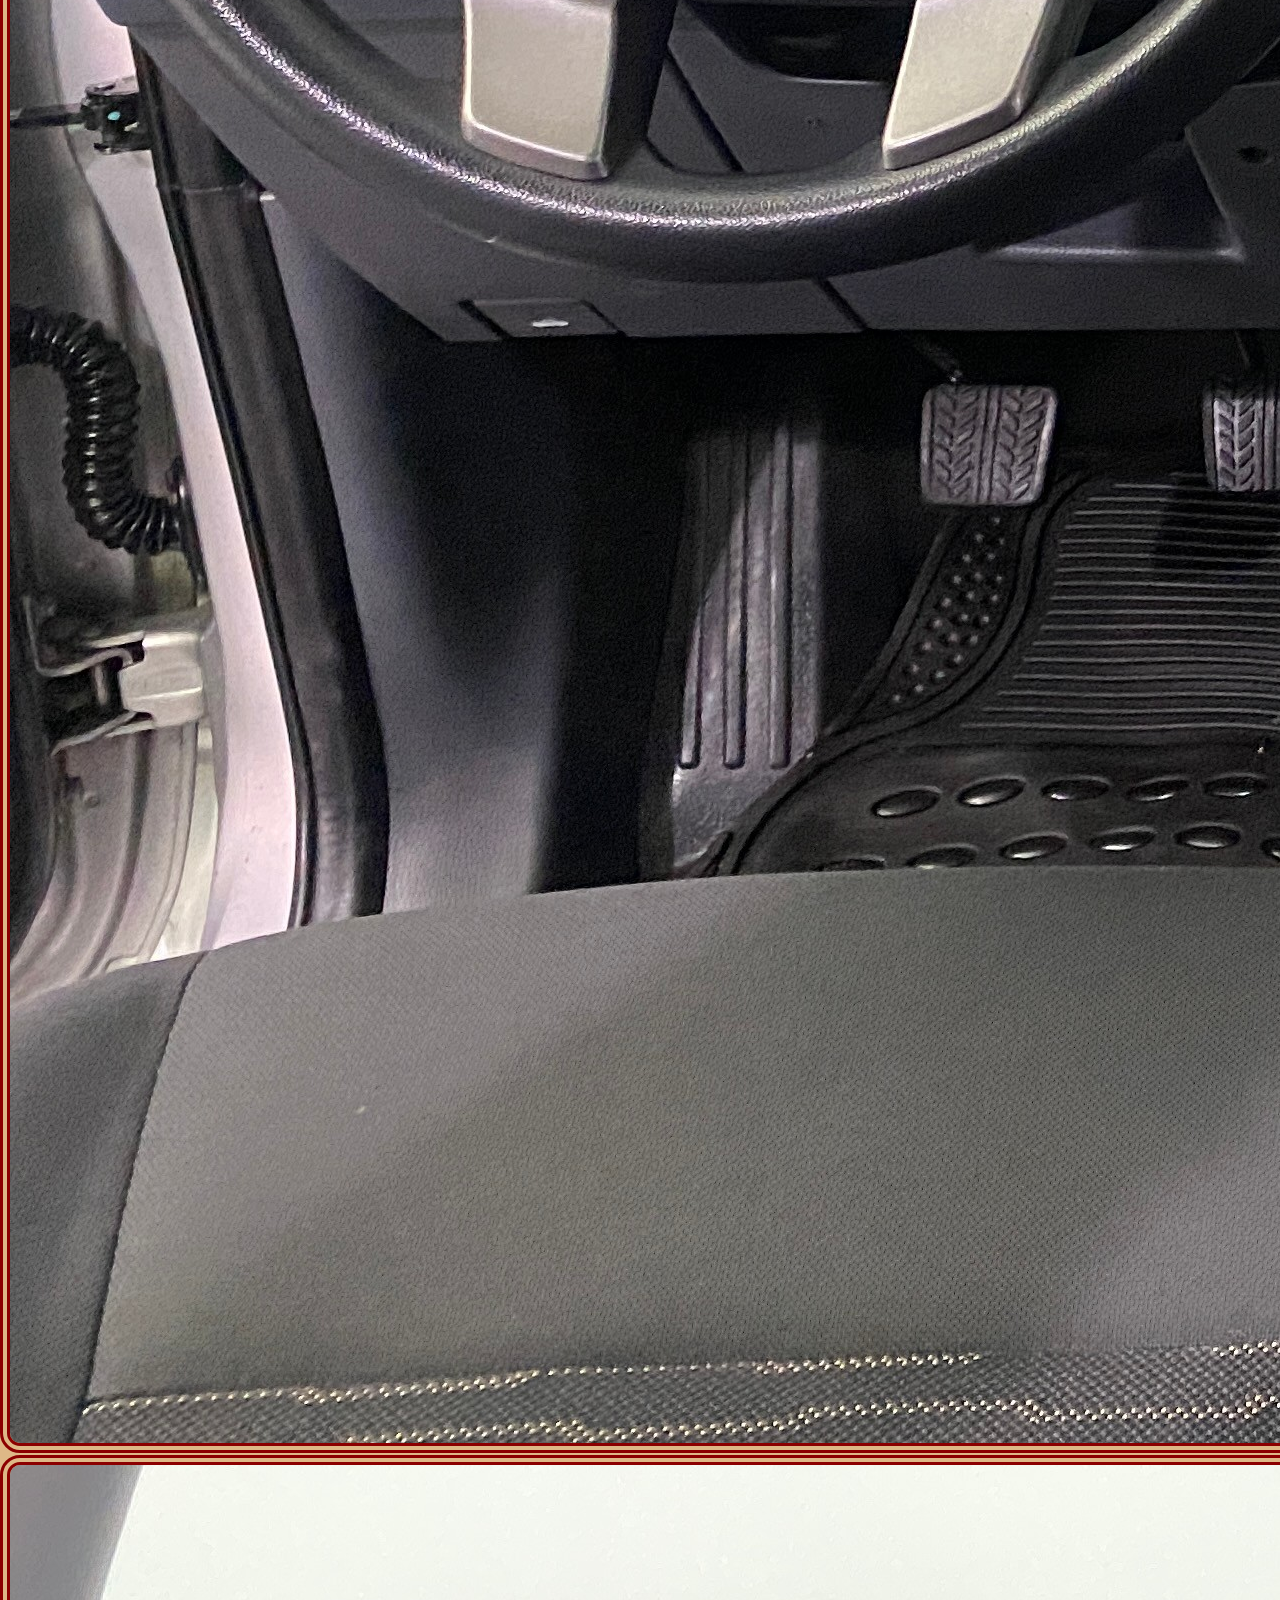
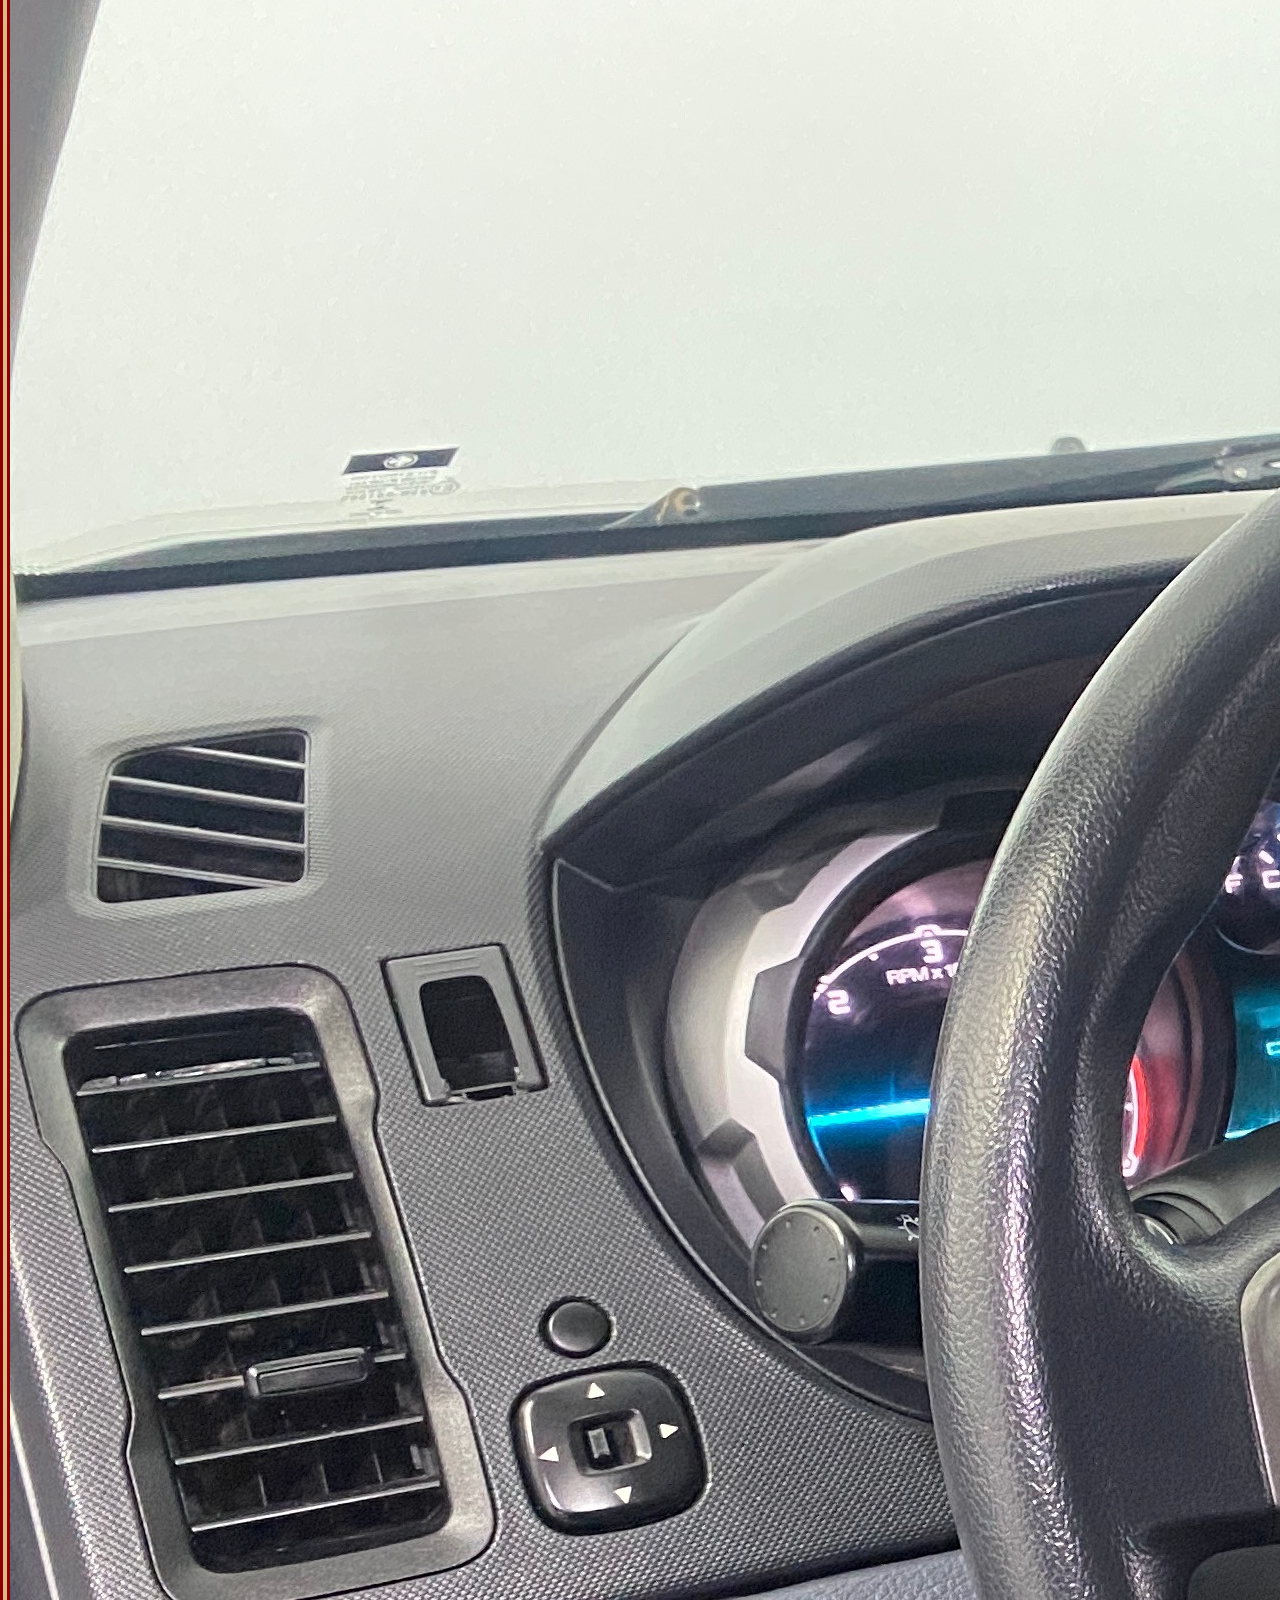
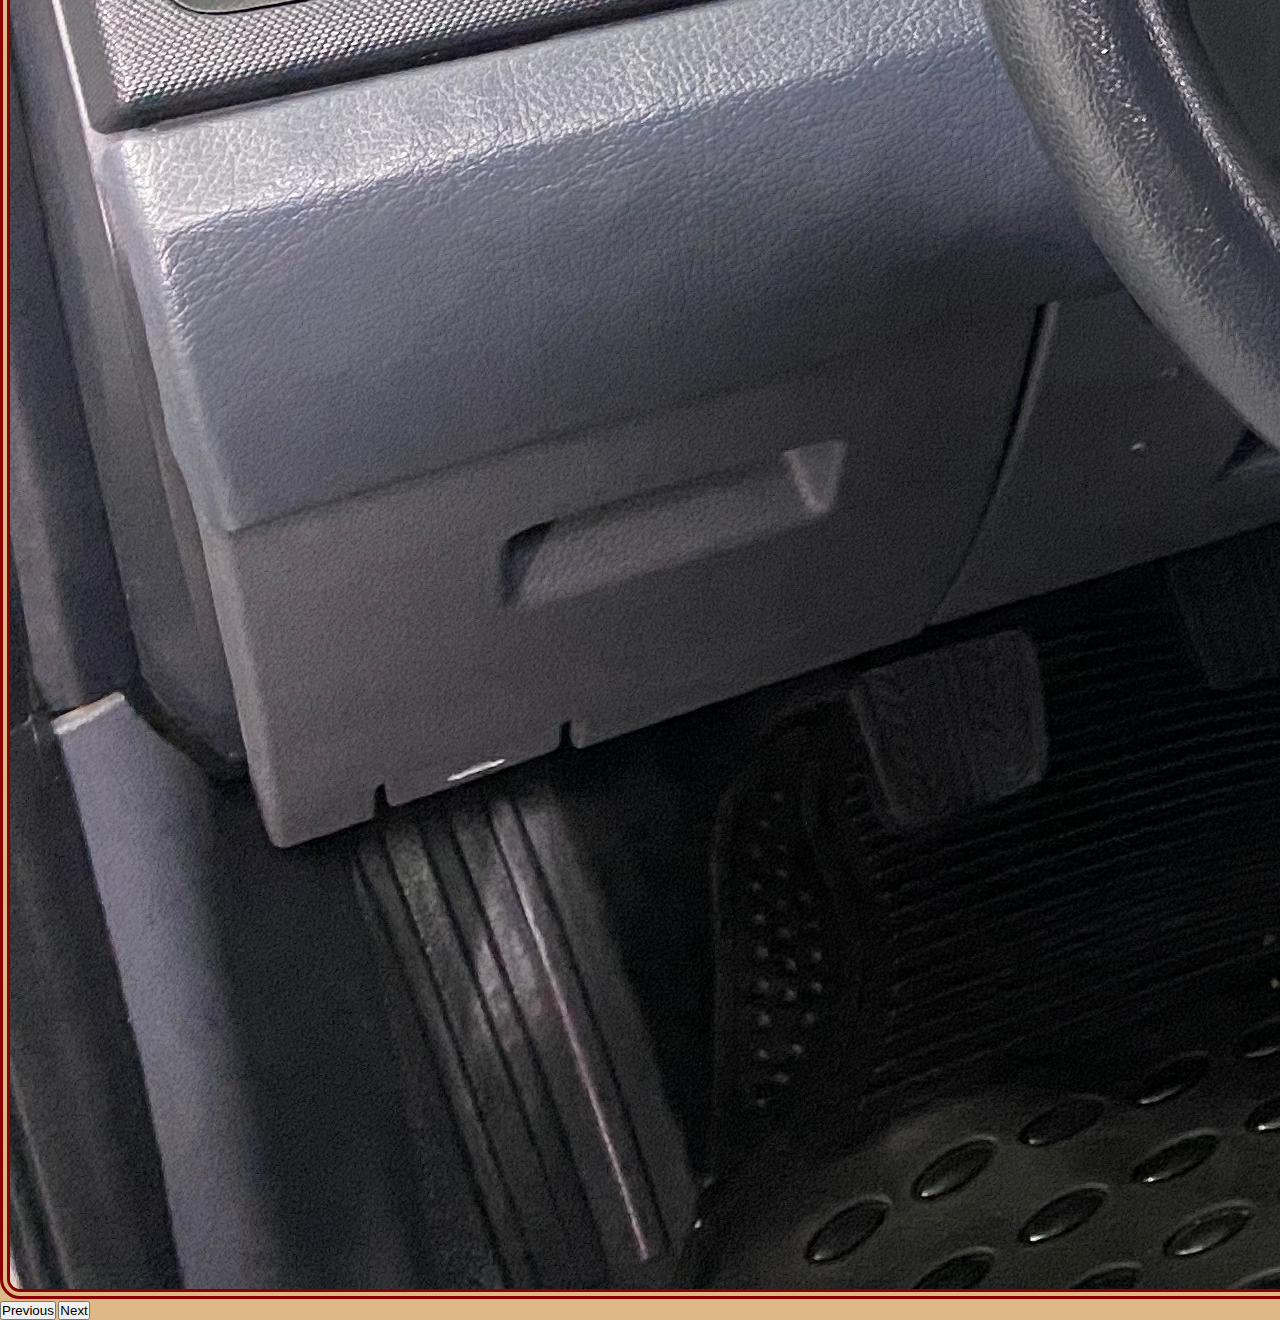
<file: sections/tecnologia.html>
<!DOCTYPE html>
<html lang="en">
<head>
    <meta charset="UTF-8">
    <meta http-equiv="X-UA-Compatible" content="IE=edge">
    <meta name="viewport" content="width=device-width, initial-scale=1.0">
    <link href="https://cdn.jsdelivr.net/npm/bootstrap@5.0.2/dist/css/bootstrap.min.css" rel="stylesheet" integrity="sha384-EVSTQN3/azprG1Anm3QDgpJLIm9Nao0Yz1ztcQTwFspd3yD65VohhpuuCOmLASjC" crossorigin="anonymous">
    <link rel="stylesheet" href="../css/estilos.css">
    <title>Tecnologia</title>
</head>
<body>
    <header>
        <nav>
            <ul>
                <li>
                    <a href="../index.html">Inicio</a>
                </li>
                <li>
                    <a href="./busca-tu-auto.html">Buscá tu auto</a>
                </li>
                <li>
                    <a href="./medios-de-pago.html">Medios de pago</a>
                </li>
                <li>
                    <a href="./tecnologia.html">Tecnologia</a>
                </li>
                <li>
                    <a href="./ubicacion.html">Ubicación y Contacto</a>
                </li>
            </ul>
        </nav>
    </header>

    <h1 class="tecnologia">TECNOLOGÍA DE ÚLTIMA GENERACIÓN</h1>

    <div class="container-fluid">
      <div class="row">
        <div class="col-md-12">
          <div id="carouselExampleControls" class="carousel slide" data-bs-ride="carousel">
            <div class="carousel-inner">
              <div class="carousel-item active">
                <img src="../img/carru-1.jpg" class="d-block w-100" alt="interioruno">
              </div>
              <div class="carousel-item">
                <img src="../img/carru-2.jpg" class="d-block w-100" alt="interiordos">
              </div>
              <div class="carousel-item">
                <img src="../img/carru-3.jpg" class="d-block w-100" alt="interiortres">
              </div>
            </div>
            <button class="carousel-control-prev" type="button" data-bs-target="#carouselExampleControls"
              data-bs-slide="prev">
              <span class="carousel-control-prev-icon" aria-hidden="true"></span>
              <span class="visually-hidden">Previous</span>
            </button>
            <button class="carousel-control-next" type="button" data-bs-target="#carouselExampleControls"
              data-bs-slide="next">
              <span class="carousel-control-next-icon" aria-hidden="true"></span>
              <span class="visually-hidden">Next</span>
            </button>
          </div>
        </div>
      </div>
    </div>
    
    
    <script src="https://cdn.jsdelivr.net/npm/bootstrap@5.0.2/dist/js/bootstrap.bundle.min.js" integrity="sha384-MrcW6ZMFYlzcLA8Nl+NtUVF0sA7MsXsP1UyJoMp4YLEuNSfAP+JcXn/tWtIaxVXM" crossorigin="anonymous"></script>
    
</body>
</html>
</file>
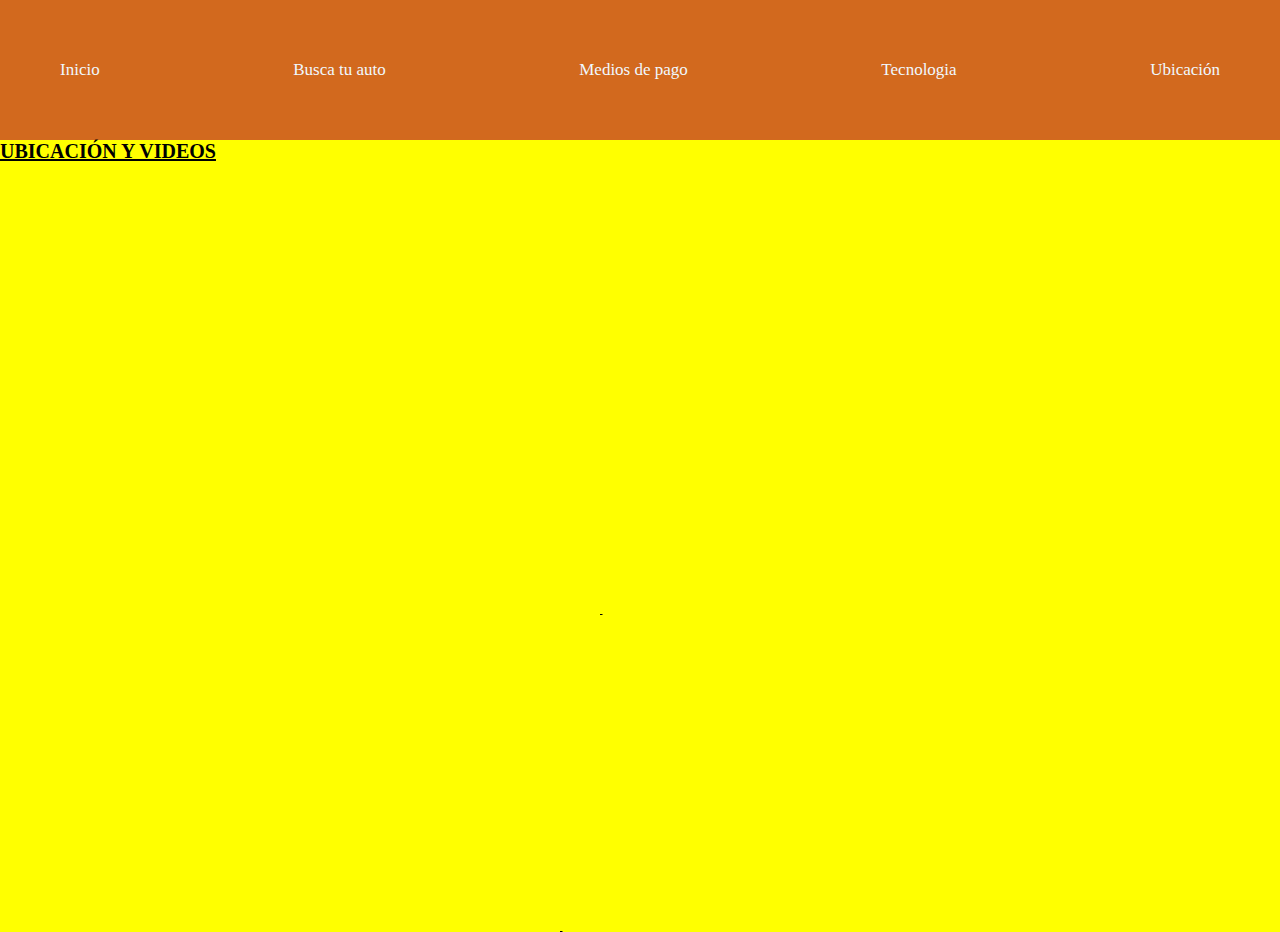
<file: sections/ubicacion.html>
<!DOCTYPE html>
<html lang="en">
<head>
    <meta charset="UTF-8">
    <meta http-equiv="X-UA-Compatible" content="IE=edge">
    <meta name="viewport" content="width=device-width, initial-scale=1.0">
    <link href="https://cdn.jsdelivr.net/npm/bootstrap@5.0.2/dist/css/bootstrap.min.css" rel="stylesheet" integrity="sha384-EVSTQN3/azprG1Anm3QDgpJLIm9Nao0Yz1ztcQTwFspd3yD65VohhpuuCOmLASjC" crossorigin="anonymous">
    <link rel="stylesheet" href="../css/estilos.css">
    <title>Ubicacion</title>
</head>
<body>
    <header>
        <nav>
            <ul>
                <li>
                    <a href="../index.html">Inicio</a>
                </li>
                <li>
                    <a href="./busca-tu-auto.html">Busca tu auto</a>
                </li>
                <li>
                    <a href="./medios-de-pago.html">Medios de pago</a>
                </li>
                <li>
                    <a href="./tecnologia.html">Tecnologia</a>
                </li>
                <li>
                    <a href="./ubicacion.html">Ubicación</a>
                </li>
            </ul>
        </nav>
    </header>

    <section class="ubicacion">
        <h1>UBICACIÓN Y VIDEOS</h1>
            
                <iframe src="https://www.google.com/maps/embed?pb=!1m18!1m12!1m3!1d13139.423608729216!2d-58.508744160449204!3d-34.5825125!2m3!1f0!2f0!3f0!3m2!1i1024!2i768!4f13.1!3m3!1m2!1s0x95bcb6438ca0b9db%3A0xb1c389ceed916d41!2sIMOLAAUTOS!5e0!3m2!1ses!2sar!4v1671396840496!5m2!1ses!2sar" width="600" height="450" style="border:0;" allowfullscreen="" loading="lazy" referrerpolicy="no-referrer-when-downgrade"></iframe>
                <iframe src="https://www.google.com/maps/embed?pb=!1m18!1m12!1m3!1d13139.423608729216!2d-58.508744160449204!3d-34.5825125!2m3!1f0!2f0!3f0!3m2!1i1024!2i768!4f13.1!3m3!1m2!1s0x95bcb6438ca0b9db%3A0xb1c389ceed916d41!2sIMOLAAUTOS!5e0!3m2!1ses!2sar!4v1671397749931!5m2!1ses!2sar" width="600" height="450" style="border:0;" allowfullscreen="" loading="lazy" referrerpolicy="no-referrer-when-downgrade"></iframe>
                <iframe width="560" height="315" src="https://www.youtube.com/embed/NBrrzkwxa-g" title="YouTube video player" frameborder="0" allow="accelerometer; autoplay; clipboard-write; encrypted-media; gyroscope; picture-in-picture" allowfullscreen></iframe>
                <iframe width="640" height="315" src="https://www.youtube.com/embed/To9bV7GoUbc" title="YouTube video player" frameborder="0" allow="accelerometer; autoplay; clipboard-write; encrypted-media; gyroscope; picture-in-picture" allowfullscreen></iframe>
    </section>
    
                        
<script src="https://cdn.jsdelivr.net/npm/bootstrap@5.0.2/dist/js/bootstrap.bundle.min.js" integrity="sha384-MrcW6ZMFYlzcLA8Nl+NtUVF0sA7MsXsP1UyJoMp4YLEuNSfAP+JcXn/tWtIaxVXM" crossorigin="anonymous"></script>
    
</body>
</html>
</file>
<file: css/estilos.css>
*{
    padding: 0;
    margin: 0; 
  }
  
  html {
    font-size: 62.5%; 
  }

  body{
    background-color: burlywood;
  }
  
  header {
    padding: 60px;
    background-color: chocolate;
  }

 .sucursales{
    text-align: center;
    font-size: 60px;
    text-decoration: underline;
  }

  .consejos{
    text-align: center;
    font-size: 60px;
    text-decoration: underline;
  }

  .importante{
    color: blue;
    line-height: 2;
  }

  .display-1 {
    background-color: yellow; 
    text-align: center;
    text-decoration: underline;
  }

  .display-2{
    background-color: red;
    color: azure;
    text-align: center;
    text-decoration: underline;
  }

  img{
    border: 10px double darkred;
    border-radius: 20px;
  }

  .mercado-pago{
    font-size: 20px;
    align-items: center;
  }
  
  .ubicacion{
    background-color: yellow;
    text-decoration: underline; 
}

.formulario-contacto{
  text-decoration: underline;
  font-size: 20px;
}

.mediosdepago {
    background-color: cornflowerblue; 
    text-align: center;
    text-decoration: underline;
  }

  .tecnologia{
    color: azure;
    text-decoration: underline;
  }
  
  a {
    text-decoration: none;
    font-size: 17px;
    color: aliceblue; 
  }
  
  nav ul {
    display: flex;
    flex-direction: row;
    justify-content: space-between; 
  }
  
  ul li {
    list-style-type: none; 
  }
  
  footer {
    display: flex;
    flex-direction: row;
    justify-content: space-between; 
  }
</file>
